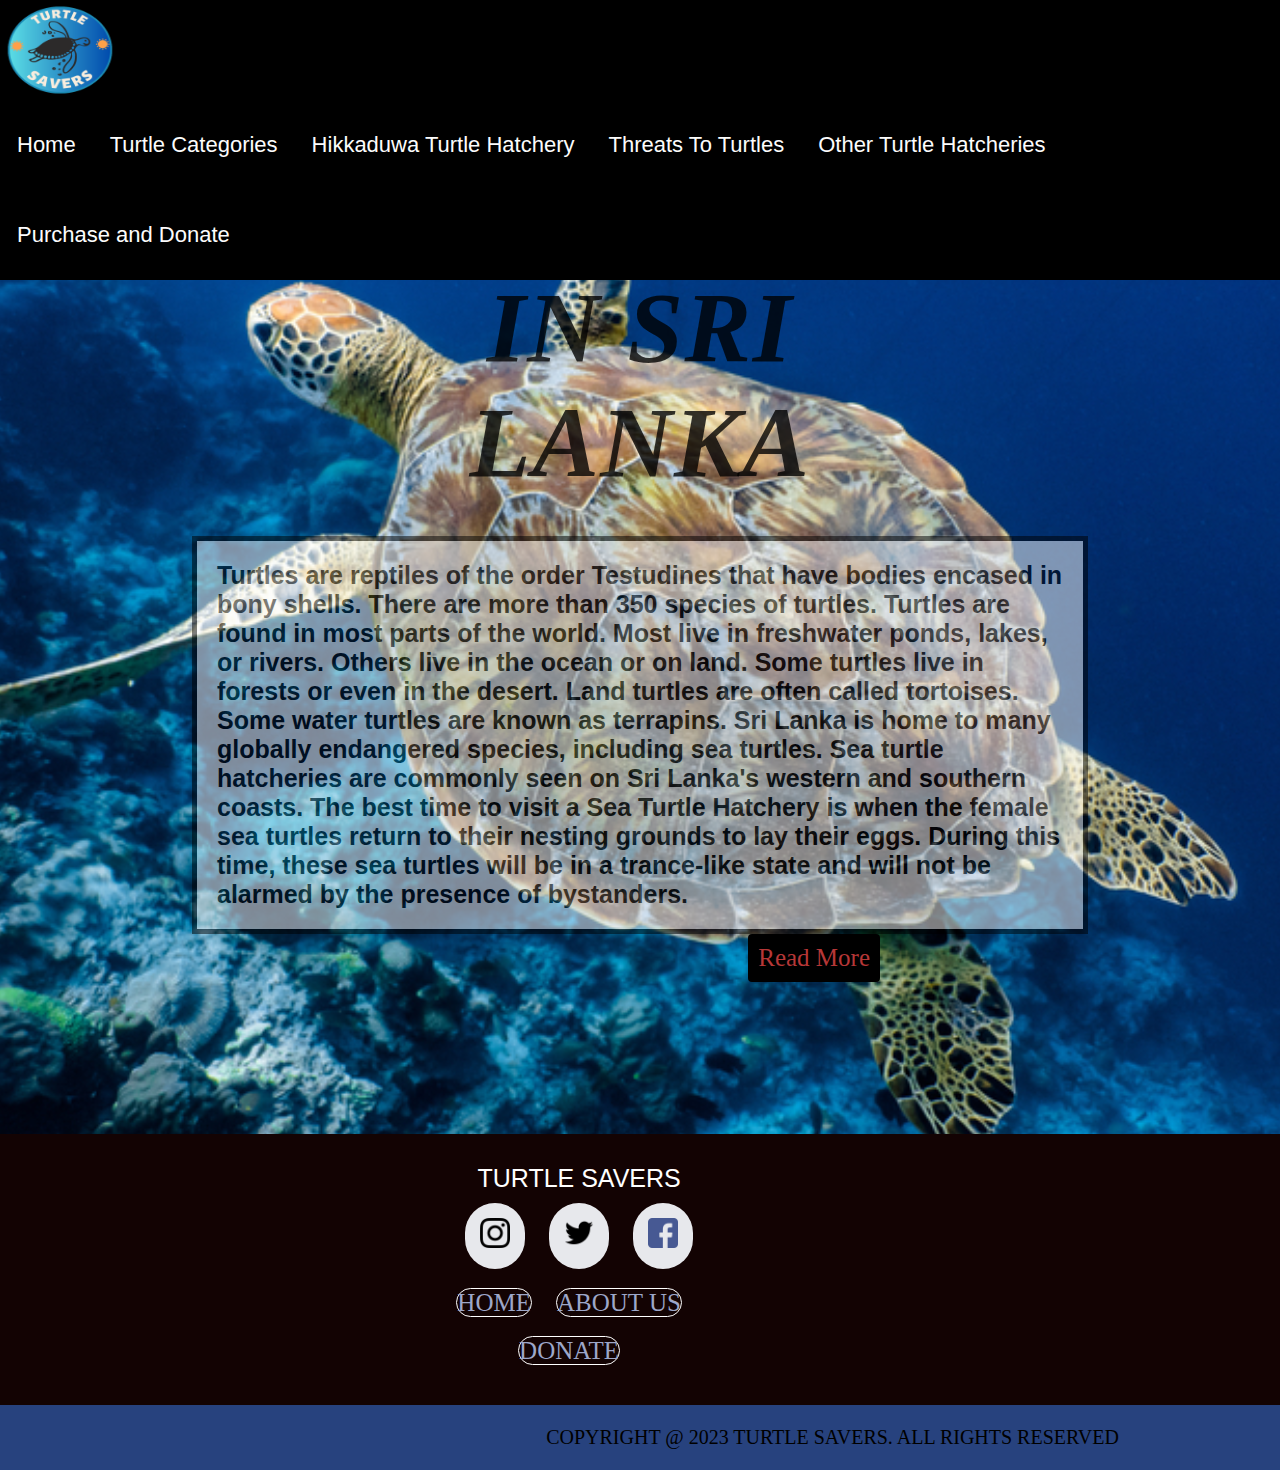
<file: index.html>
<!DOCTYPE html>
<html lang="en">
<head>
  <meta name="viewport" content="width=device-width, initial-scale=1.0">
  <meta charset="UTF-8">
  <title>index</title>
  <link rel="stylesheet" href="index.css">
</head>
<body>
  <header>
    <nav>
      <div class="logo"><img src="Images/logo.png" alt="Turtle_Hatchery"></div>
      <ul>
        <li><a href="index.html">Home</a></li>
        <li><a href="Turtle-Categories.html">Turtle Categories</a></li>
        <li><a href="Hikkaduwa-Turtle-Hatchery.html">Hikkaduwa Turtle Hatchery</a></li>
        <li><a href="Threats.html">Threats To Turtles</a></li>
        <li><a href="#">Other Turtle Hatcheries </a>
          <ul>
            <li><a href="Kosgoda.html">Kosgoda Turtle Hatchery</a></li>
            <li><a href="Benthota.html">Benthota Turtle Hatchery</a></li>
          </ul>
        </li>
        <li><a href="purchase-and-donate.html">Purchase and Donate</a></li>
      </ul>
    </nav>
  </header>
  
  <div class="title">
    <h1>TURTLE HATCHERIES IN SRI LANKA</h1>
  </div>
  
  <div class="Content">
    <p>Turtles are reptiles of the order Testudines that have bodies encased in bony shells. There are more than 350 species of turtles. Turtles are found in most parts of the world. Most live in freshwater ponds, lakes, or rivers. Others live in the ocean or on land. Some turtles live in forests or even in the desert. Land turtles are often called tortoises. Some water turtles are known as terrapins. Sri Lanka is home to many globally endangered species, including sea turtles. Sea turtle hatcheries are commonly seen on Sri Lanka's western and southern coasts. The best time to visit a Sea Turtle Hatchery is when the female sea turtles return to their nesting grounds to lay their eggs. During this time, these sea turtles will be in a trance-like state and will not be alarmed by the presence of bystanders.</p>
  </div>
  
  <div class="Read">
    <a href="home.html" class="read-more">Read More</a>
  </div>
  
  <footer>
    <div class="footer-content">Turtle Savers</div>
    <ul class="Icons">
      <li><a href="https://instagram.com/savers_turtle?igshid=ZGUzMzM3NWJiOQ=="><img src="Images/instagram.png" height="30" alt="instagram"></a></li>
      <li><a href="#"><img src="Images/twitter.png" height="30" alt="twitter"></a></li>
      <li><a href="#"><img src="Images/facebook.png" height="30" alt="facebook"></a></li>
    </ul>
    <ul class="menu">
      <li><a href="home.html">Home</a></li>
      <li><a href="Aboutus.html">About Us</a></li>
      <li><a href="purchase-and-donate.html">Donate</a></li>
    </ul>
    <div class="footer-copyright">
      <p>Copyright @ 2023 Turtle Savers. All Rights Reserved</p>
    </div>
  </footer> 
</body>
</html>
</file>
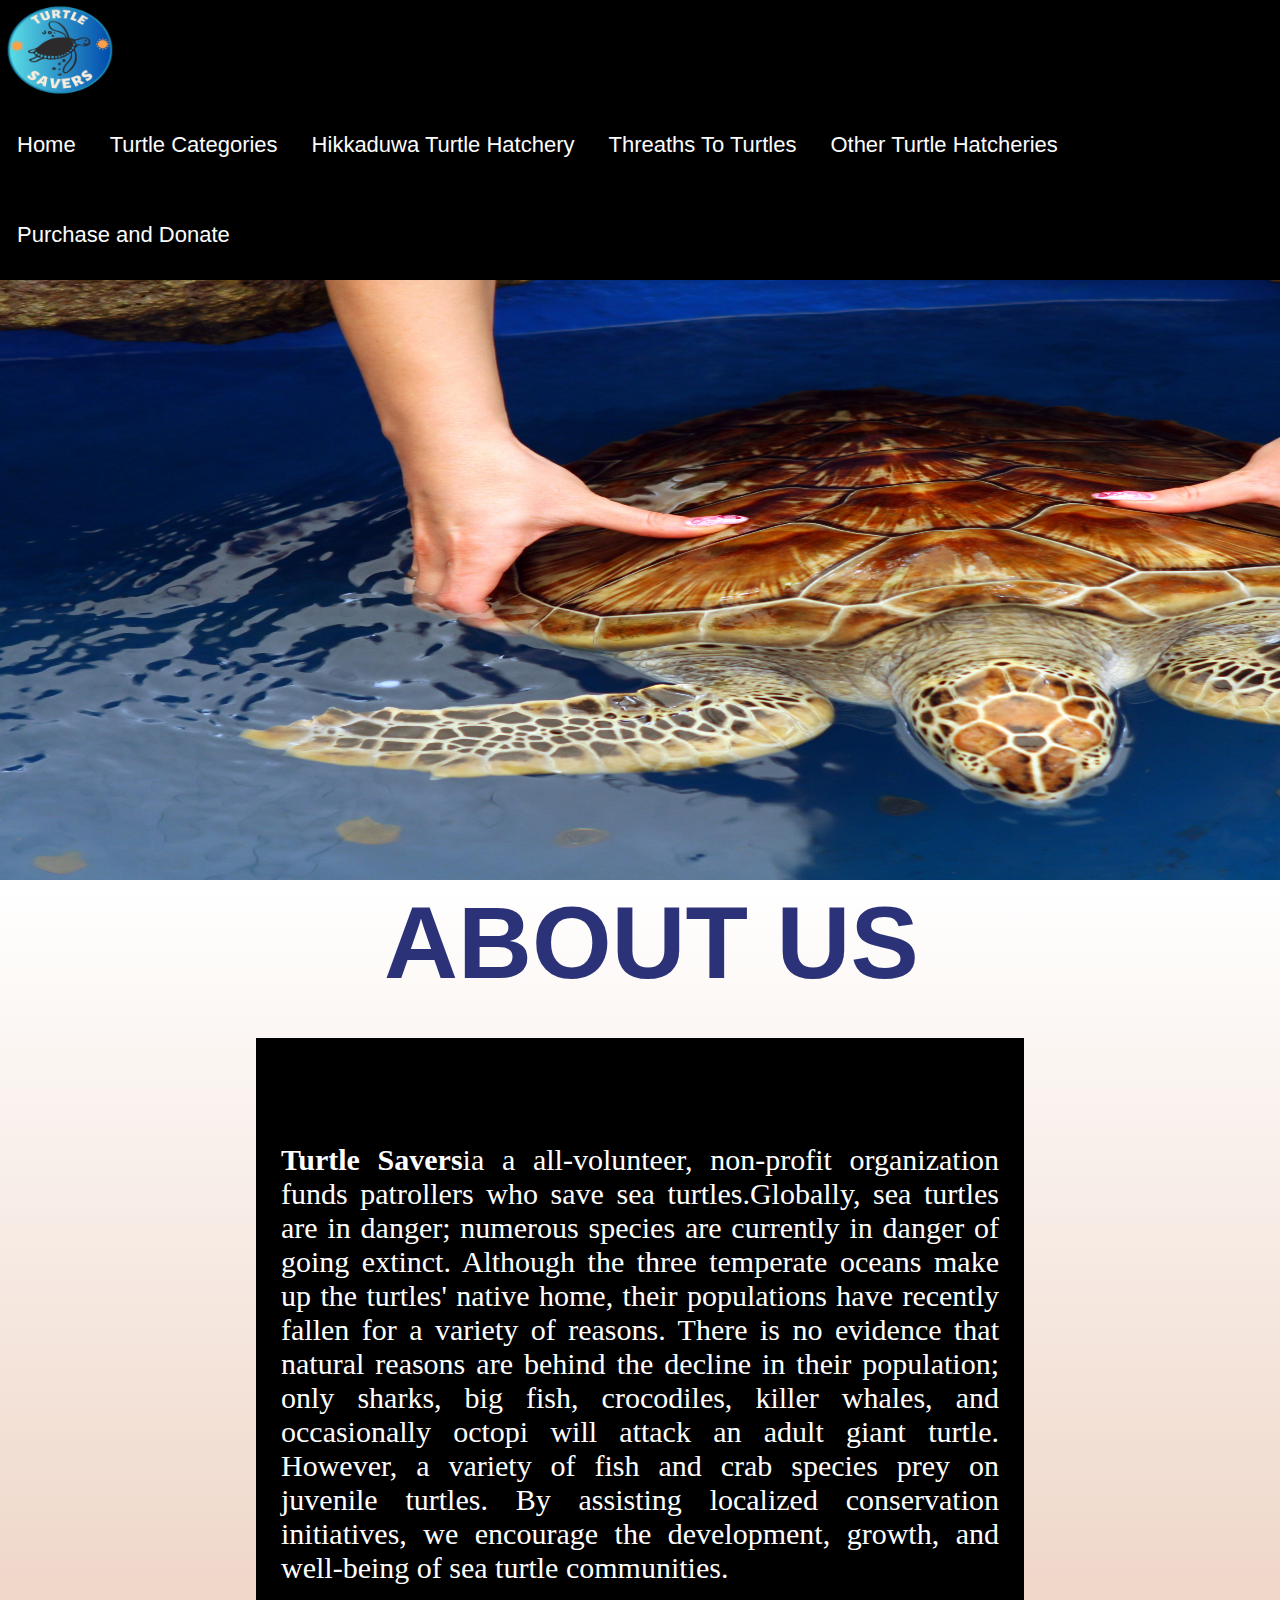
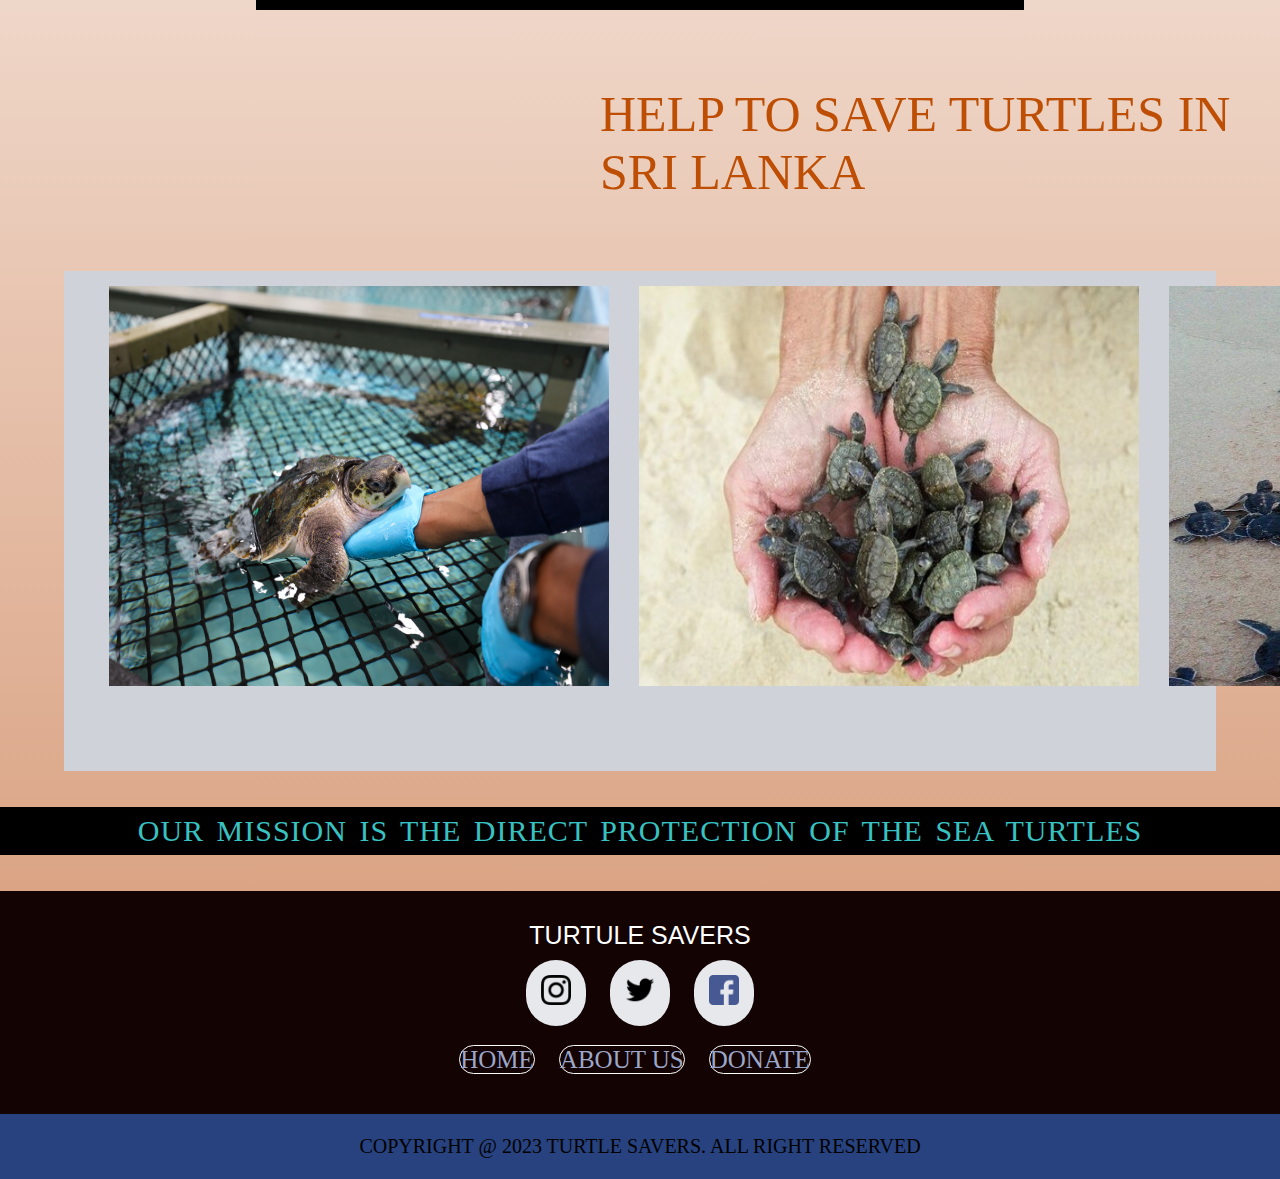
<file: Aboutus.html>
<!DOCTYPE html>
<html lang="en">
<head>
  <meta name="viewport" content="width=device-width, initial-scale=1.0">
  <meta charset="UTF-8">

  <title>About Us</title>
  <link rel="stylesheet" href="css/Aboutus.css">
</head>
<body>
  <header>   <!-- Navigation Bar -->
    <nav>
      <div class="logo"><img src="Images/logo.png" alt="Logo"></div>
    <uL>
      <li><a href="index.html">Home</a></li>
      <li><a href="Turtle-Categories.html">Turtle Categories</a></li>
      <li><a href="Hikkaduwa-Turtle-Hatchery.html">Hikkaduwa Turtle Hatchery</a></li>
      <li><a href="Threats.html">Threaths To Turtles</a></li>
      <li><a href="#">Other Turtle Hatcheries </a>
      <ul>
        <li><a href="Kosgoda.html">Kosgoda Turtle Hatchery</a></li>
        <li><a href="Benthota.html">Benthota Turtle Hatchery</a></li>
      </ul>
      <li><a href="purchase-and-donate.html">Purchase and Donate </a></li>
    
    </uL>
    </nav>   <!-- End of Navigation Bar -->
  </header>
                    
              

                <div class="bgimage">
                    <img src="Images/aboutus.jpg" width="1900" height="600" alt="Turtles">
                  </div>
                  <div class="Background">
                  <div class="Main_title">
                    <h1>ABOUT US</h1>
                  </div>
    <br><br><BR>

    <div class="Overview">
    <div CLASS="CONTENT">
        <P><b>Turtle Savers</b>ia a all-volunteer, non-profit organization funds patrollers who save sea turtles.Globally, sea turtles are in danger; numerous species are currently in danger of going extinct. 
            Although the three temperate oceans make up the turtles' native home, their populations have recently fallen for a variety of reasons. 
            There is no evidence that natural reasons are behind the decline in their population; only sharks, big fish, crocodiles, killer whales, 
            and occasionally octopi will attack an adult giant turtle. However, a variety of fish and crab species prey on juvenile turtles. By assisting
             localized conservation initiatives, we encourage the development, growth, and well-being of sea turtle communities.


        </P>
    </div></div>
    <div class="TITLE">HELP TO SAVE TURTLES IN SRI LANKA</div>
    <div class="cover">
        <div class="box">
          <div class="Harms">
          <img src="Images/SAVE1.jpg" height="400" width="500" alt="Image1"></div>
          
            <br><br>
        </div>
          <div class="box">
            <div class="Harms">
            <img src="Images/SAVE2.jpg" height="400" width="500" alt="Image1"></div>
            
         </div><br><br>

            <div class="box">
              <div class="Harms">
              <img src="Images/SAVE3.jpg" height="400" width="500" alt="Save"></div>
              </div></div><br><br>  
              <div class="section-heading">OUR MISSION IS THE DIRECT PROTECTION OF THE SEA TURTLES</div><br><br>
              <footer>
                <div class="footer-content">
                  Turtule Savers
                </div>
                <ul class="Icons">
                  <li>
                    <a href="https://instagram.com/savers_turtle?igshid=ZGUzMzM3NWJiOQ=="><img src="Images/instagram.png" height="30" alt="instagram"></a>
                  </li>
                  <li>
                    <a href=""><img src="Images/twitter.png" height="30" alt="twitter"></a>
                  </li>
                  <li>
                    <a href=""><img src="Images/facebook.png" height="30" alt="facebook%20(1)"></a>
                  </li>
                </ul>
                <ul class="menu">
                  <li>
                    <a href="home.html">Home</a>
                  </li>
                  <li>
                    <a href="Aboutus.html">About Us</a>
                  </li>
                  <li>
                    <a href="purchase-and-donate.html">Donate</a>
                  </li>
                </ul>
                <div class="footer-copyright">
                  <p>Copyright @ 2023 Turtle Savers. All Right Reserved</p>
                </div>
              </footer>
                  </div>  </body>
</html>
</file>
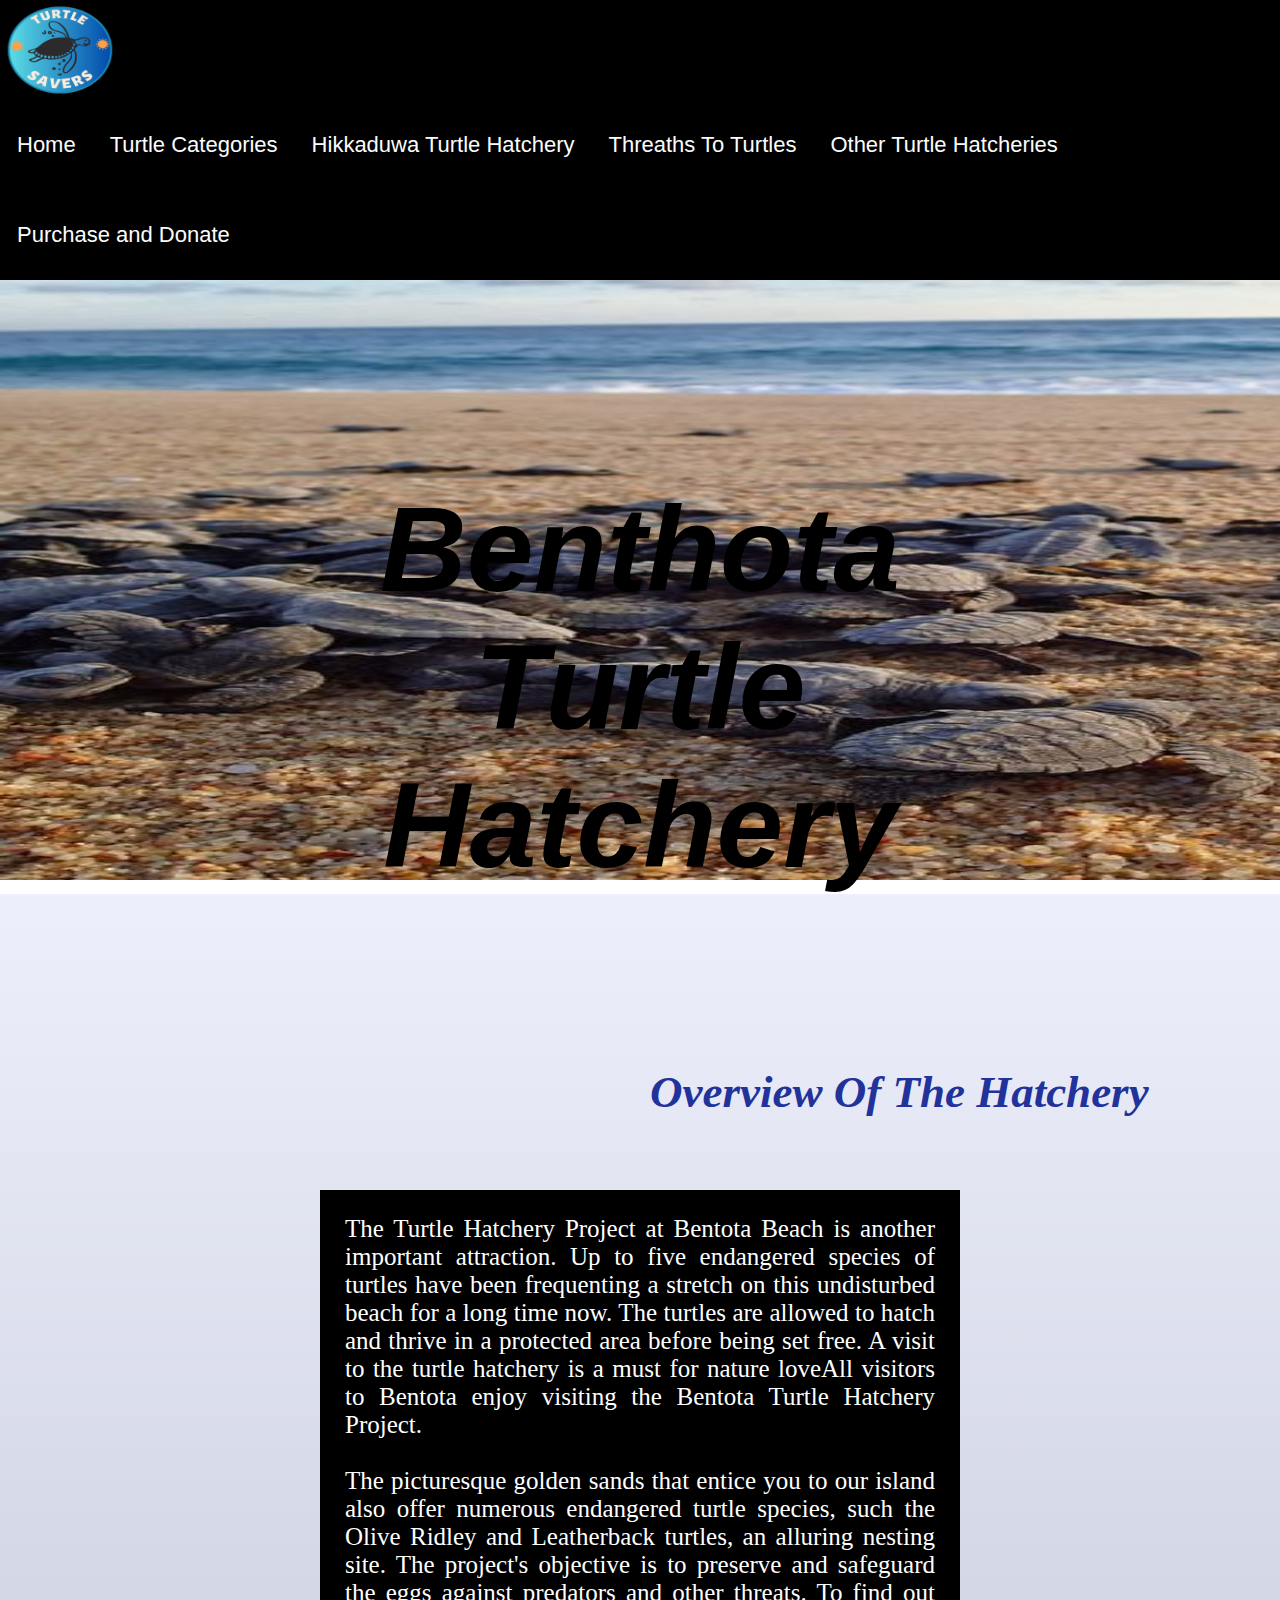
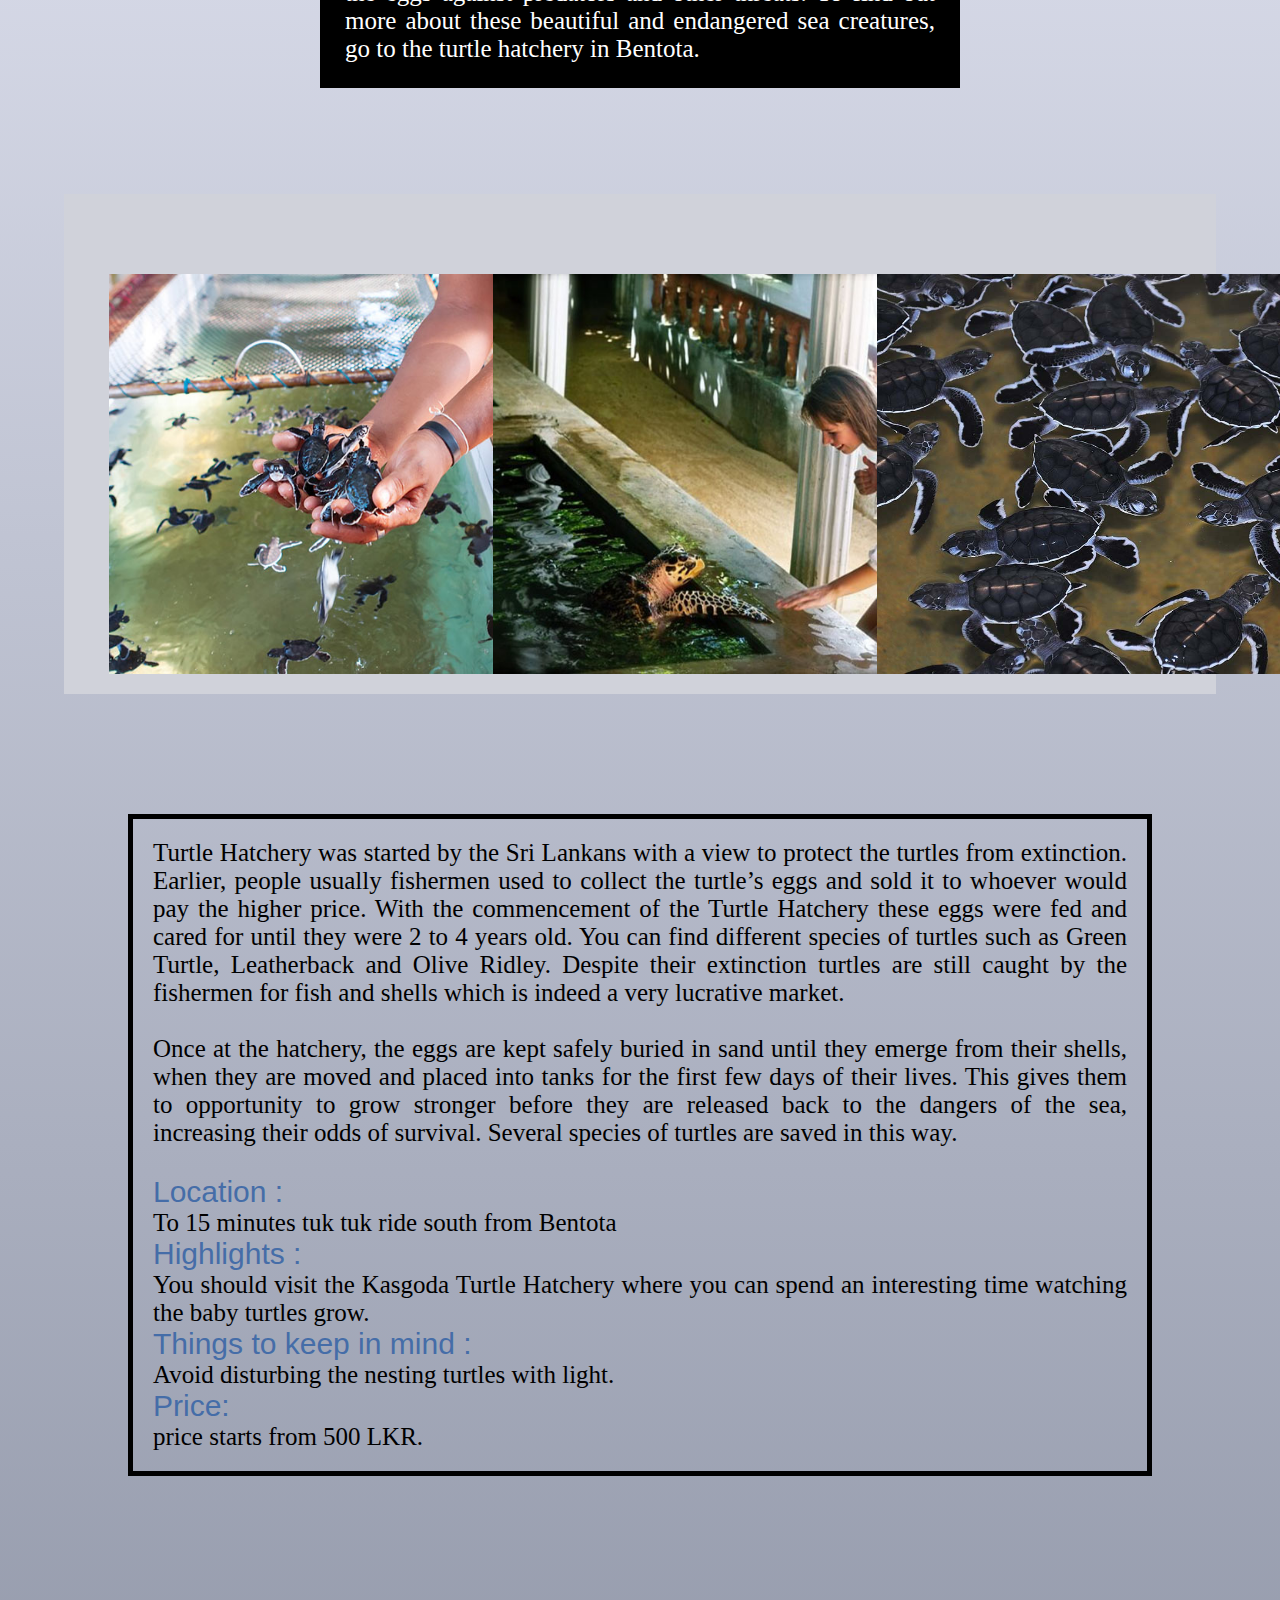
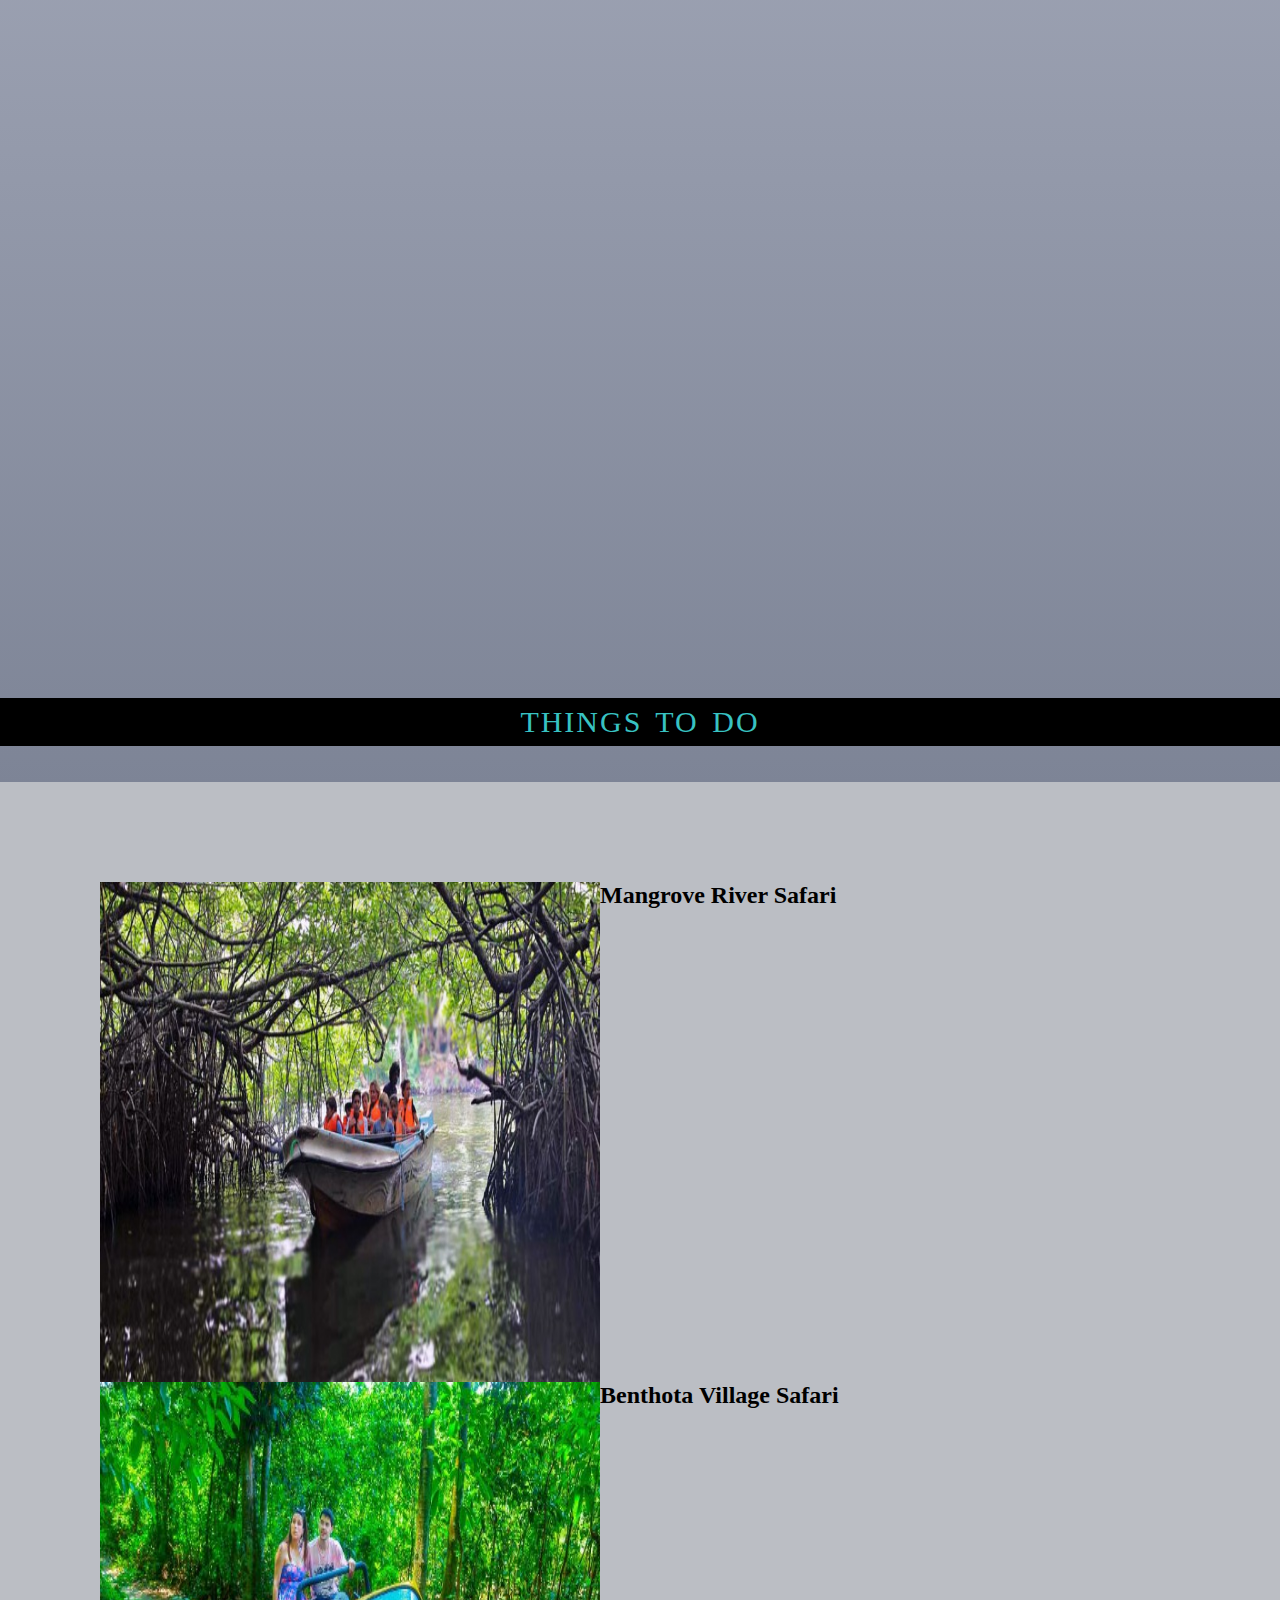
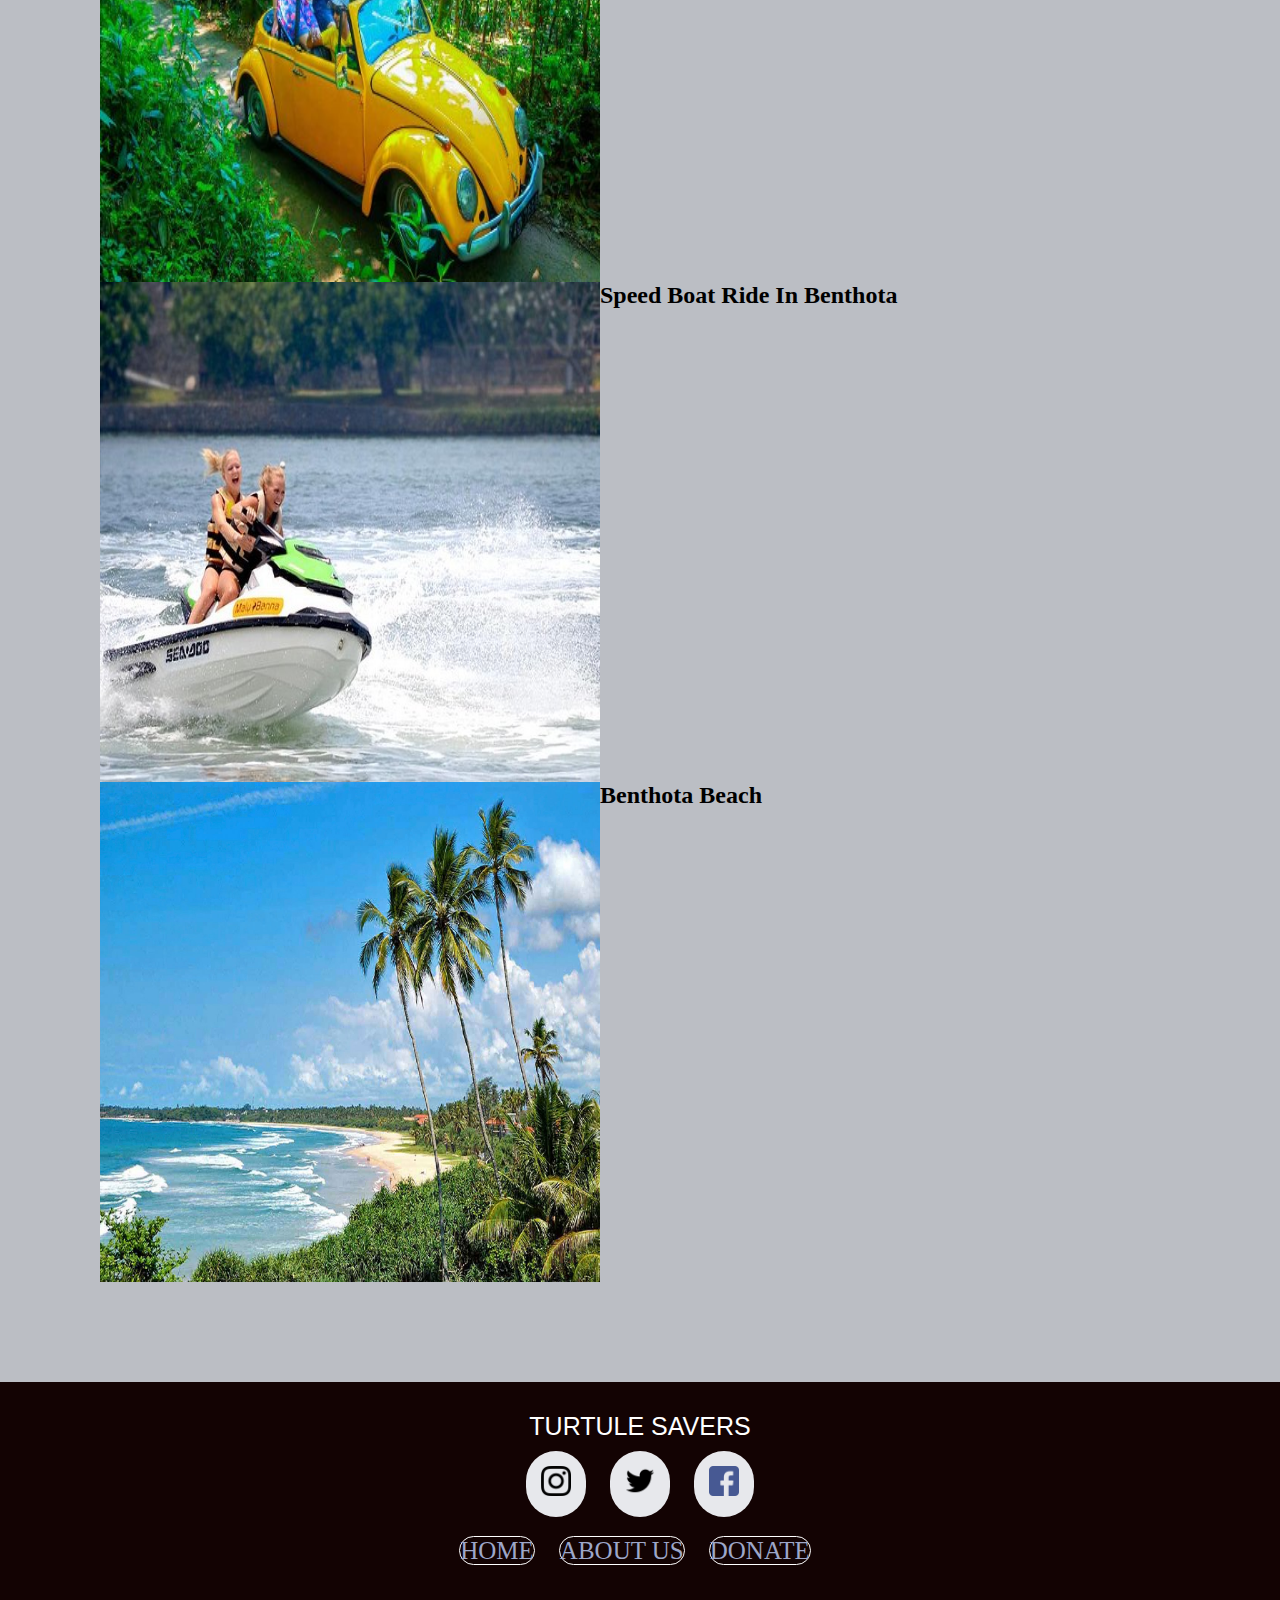
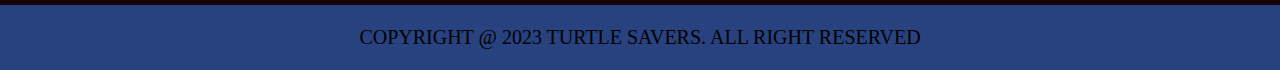
<file: Benthota.html>
<!DOCTYPE html>
<html lang="en">
<head>
  <meta name="viewport" content="width=device-width, initial-scale=1.0">
  <meta charset="UTF-8">

  <title>Benthota Turtle Hatchery</title>
  <link rel="stylesheet" href="css/Benthota.css">
</head>
<body>
  <header>   <!-- Navigation Bar -->
    <nav>
      <div class="logo"><img src="Images/logo.png" alt="Logo"></div>
    <uL>
      <li><a href="index.html">Home</a></li>
      <li><a href="Turtle-Categories.html">Turtle Categories</a></li>
      <li><a href="Hikkaduwa-Turtle-Hatchery.html">Hikkaduwa Turtle Hatchery</a></li>
      <li><a href="Threats.html">Threaths To Turtles</a></li>
      <li><a href="#">Other Turtle Hatcheries </a>
      <ul>
        <li><a href="Kosgoda.html">Kosgoda Turtle Hatchery</a></li>
        <li><a href="Benthota.html">Benthota Turtle Hatchery</a></li>
      </ul>
      <li><a href="purchase-and-donate.html">Purchase and Donate </a></li>
    
    </uL>
    </nav>   <!-- End of Navigation Bar -->
  </header>
              

                <div class="bgimage">
                    <img src="Images/bentota.bg.jpg" width="1900" height="600" alt="Benthota Turtle Hatchery">
                  </div>
                  
                  <div class="Main_title">
                    <h1><I>Benthota Turtle Hatchery</I></h1>
                  </div>
                  <div class="Background">
                  <br><br>
                  <br><br>
                  <div class="sub-title"><h2>Overview Of The Hatchery</h2></div><br><br>
                     <br><br>
                     <div class="overview">
                     
                        <div class="content">   <!-- Overview -->
                            <p>The Turtle Hatchery Project at Bentota Beach is another important attraction.
                                 Up to five endangered species of turtles have been frequenting a stretch on this
                                  undisturbed beach for a long time now. The turtles are allowed to hatch and thrive in a
                                   protected area before being set free. A visit to the turtle hatchery is a must for nature loveAll visitors 
                                   to Bentota enjoy visiting the Bentota Turtle Hatchery Project. <br><br>
                                The picturesque golden sands that entice you to our island also offer numerous endangered turtle 
                                species, such the Olive Ridley and Leatherback turtles, an alluring nesting site. The project's objective is 
                                to preserve and safeguard the eggs against predators and other threats. To find out more about these beautiful and 
                                endangered sea creatures, go to the turtle hatchery in Bentota.
                                </p>
                        </div>
                      </div><br><br>

                     <div class="cover">
                      <div class="box">
                        <div class="Turtles">
                        <img src="Images/benthota1.jpg" height="400" width="500" alt="Kosgoda"></div>
                        
                          <br><br>
                      </div>
                        <div class="box">
                          <div class="Turtles">
                          <img src="Images/benthota2.jpg" height="400" width="500" alt="Kosgoda"></div>
                          
                       </div><br><br>
          
                          <div class="box">
                            <div class="Turtles">
                            <img src="Images/benthota3.jpg" height="400" width="500" alt="Kosgoda"></div>
                            </div></div><br><br>  
                      
                        <div class="section-heading">More about Benthota</div><br><br>
                        
                        <div class="content-2">
                            <p>Turtle Hatchery was started by the Sri Lankans with a view to protect the turtles from extinction. 
                                Earlier, people usually fishermen used to collect the turtle’s eggs and sold it to whoever would pay the higher price.
                                 With the commencement of the Turtle Hatchery these eggs were fed and cared for until they were 2 to 4 years old.
                                  You can find different species of turtles such as Green Turtle, Leatherback and Olive Ridley. Despite their extinction 
                                  turtles are still caught by the fishermen for fish and shells which is indeed a very lucrative market.<br><br>
                                  Once at the hatchery, the eggs are kept safely buried in sand until they emerge from their shells, 
                                  when they are moved and placed into tanks for the first few days of their lives. This gives them to 
                                  opportunity to grow stronger before they are released back to the dangers of the sea, increasing their odds of survival. 
                                  Several species of turtles are saved in this way.
                    
                    
                    
                    <br><br>
                    
                               <DIV class="Facts">Location : </DIV>To 15 minutes tuk tuk ride south from Bentota
                                
                               <DIV class="Facts">Highlights : </DIV> You should visit the Kasgoda Turtle Hatchery where you can spend an interesting time watching the baby turtles grow.
                                
                               <DIV class="Facts">Things to keep in mind : </DIV> Avoid disturbing the nesting turtles with light.
                                
                               <DIV class="Facts"> Price: </DIV>  price starts from 500 LKR.
                    
                    
                            </div>
                            <br><br>
                            
                            
                            
                        
                          <iframe class="googlemap" src="https://www.google.com/maps/embed?pb=!1m14!1m8!1m3!1d15859.88799289344!2d80.
                          0054525!3d6.39761!3m2!1i1024!2i768!4f13.1!3m3!1m2!1s0x3ae22eab0662a311%3A0x3f76eca26e608182!2sSea%20Turtle%20Project
                          !5e0!3m2!1sen!2slk!4v1685498300118!5m2!1sen!2slk" width="800" height="650" style="border:0;" allowfullscreen="" loading="lazy"
                           referrerpolicy="no-referrer-when-downgrade"></iframe>
                             <br><br>
                             <div class="section-heading2">Things To DO</div><br><br>
                             <div class="Things-todo">
                    
                                <img src="Images/Mongrove.jpg" alt="Mangrove River Safari" height="500" width="500">
                                <h2>Mangrove River Safari
                                </h2>
                    
                                <img src="Images/bentota-village.jpg" alt="Benthota Village Safari" height="500" width="500">
                                <h2>Benthota Village Safari
                                </h2>
                    
                                <img src="Images/speed-boatride.jpg" alt="Speed Boat Ride In Benthota" height="500" width="500">
                                <h2>Speed Boat Ride In Benthota
                                </h2>
                                    <img src="Images/bentota-beach.jpg" alt="Benthota Beach" height="500" width="500">
                                    <h2>Benthota Beach
                                    </h2>
                            </div>
                            <footer>   <!-- Footer -->
                              <div class="footer-content">
                                Turtule Savers
                              </div>
                              <ul class="Icons">
                                <li>
                                  <a href="https://instagram.com/savers_turtle?igshid=ZGUzMzM3NWJiOQ=="><img src="Images/instagram.png" height="30" alt="instagram"></a>
                                </li>
                                <li>
                                  <a href=""><img src="Images/twitter.png" height="30" alt="twitter"></a>
                                </li>
                                <li>
                                  <a href=""><img src="Images/facebook.png" height="30" alt="facebook%20(1)"></a>
                                </li>
                              </ul>
                              <ul class="menu">
                                <li>
                                  <a href="home.html">Home</a>
                                </li>
                                <li>
                                  <a href="Aboutus.html">About Us</a>
                                </li>
                                <li>
                                  <a href="purchase-and-donate.html">Donate</a>
                                </li>
                              </ul>
                              <div class="footer-copyright">
                                <p>Copyright @ 2023 Turtle Savers. All Right Reserved</p>
                              </div>      <!-- References -->
                              <!-- www.taruvillas.com. (2020). Bentota Turtle Hatchery | Bentota Attractions | Taru Villas Travel Guide. [online] Available at:
                                 https://www.taruvillas.com/destination-guide/bentota/attractions/bentota-turtle-hatchery/. -->  

                               <!-- Anon, (n.d.). Bentota Turtle Hatchery – Villa Jayan Lanka – Private Own Beach Villa in Sri Lanka. [online] Available at: 
                                https://villajayanlanka.com/2023/01/18/bentota-turtle-hatchery/. -->  

                                <!-- www.lovesrilanka.org. (2020). Turtle Hatchery | Attractions in Bentota | Love Sri Lanka. [online] Available at: 
                                  https://www.lovesrilanka.org/turtle-hatchery/.-->

                            </footer>   <!-- End of footer -->
                  </div></body>
                           </html>
</file>
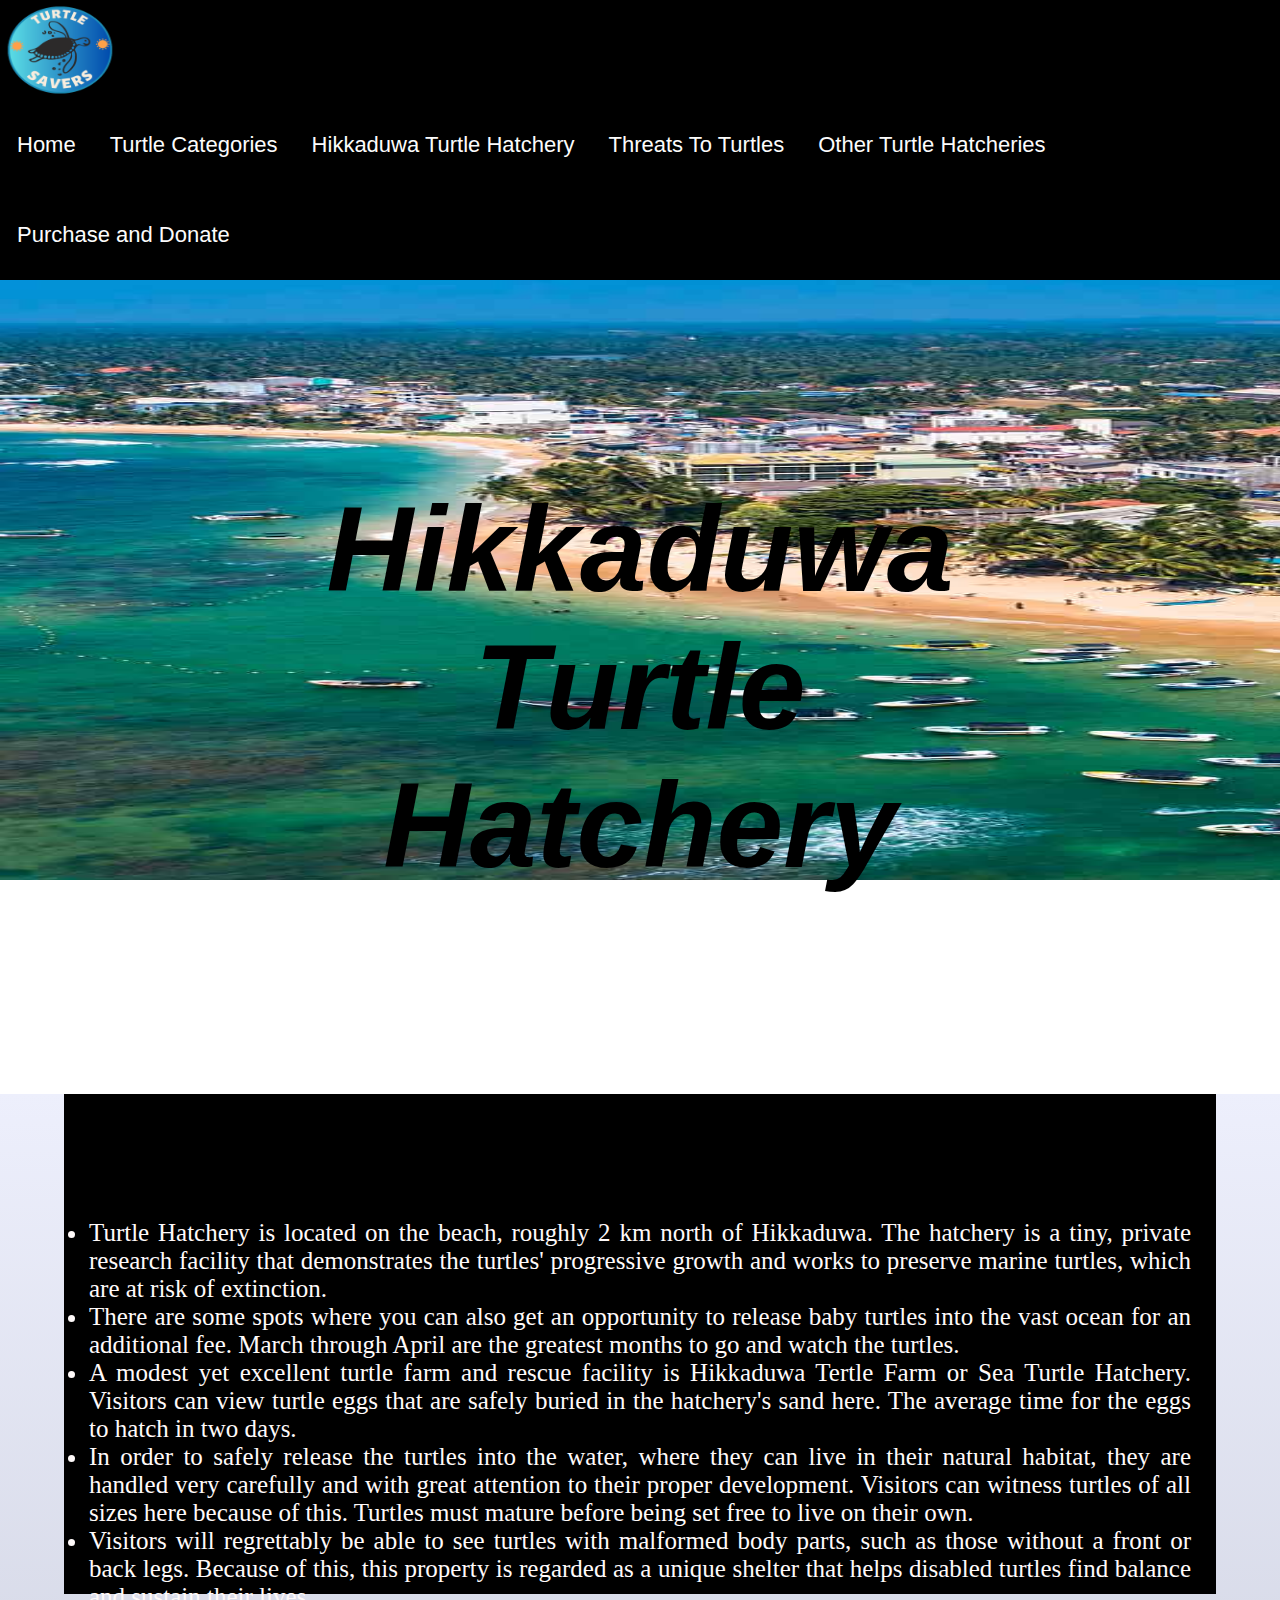
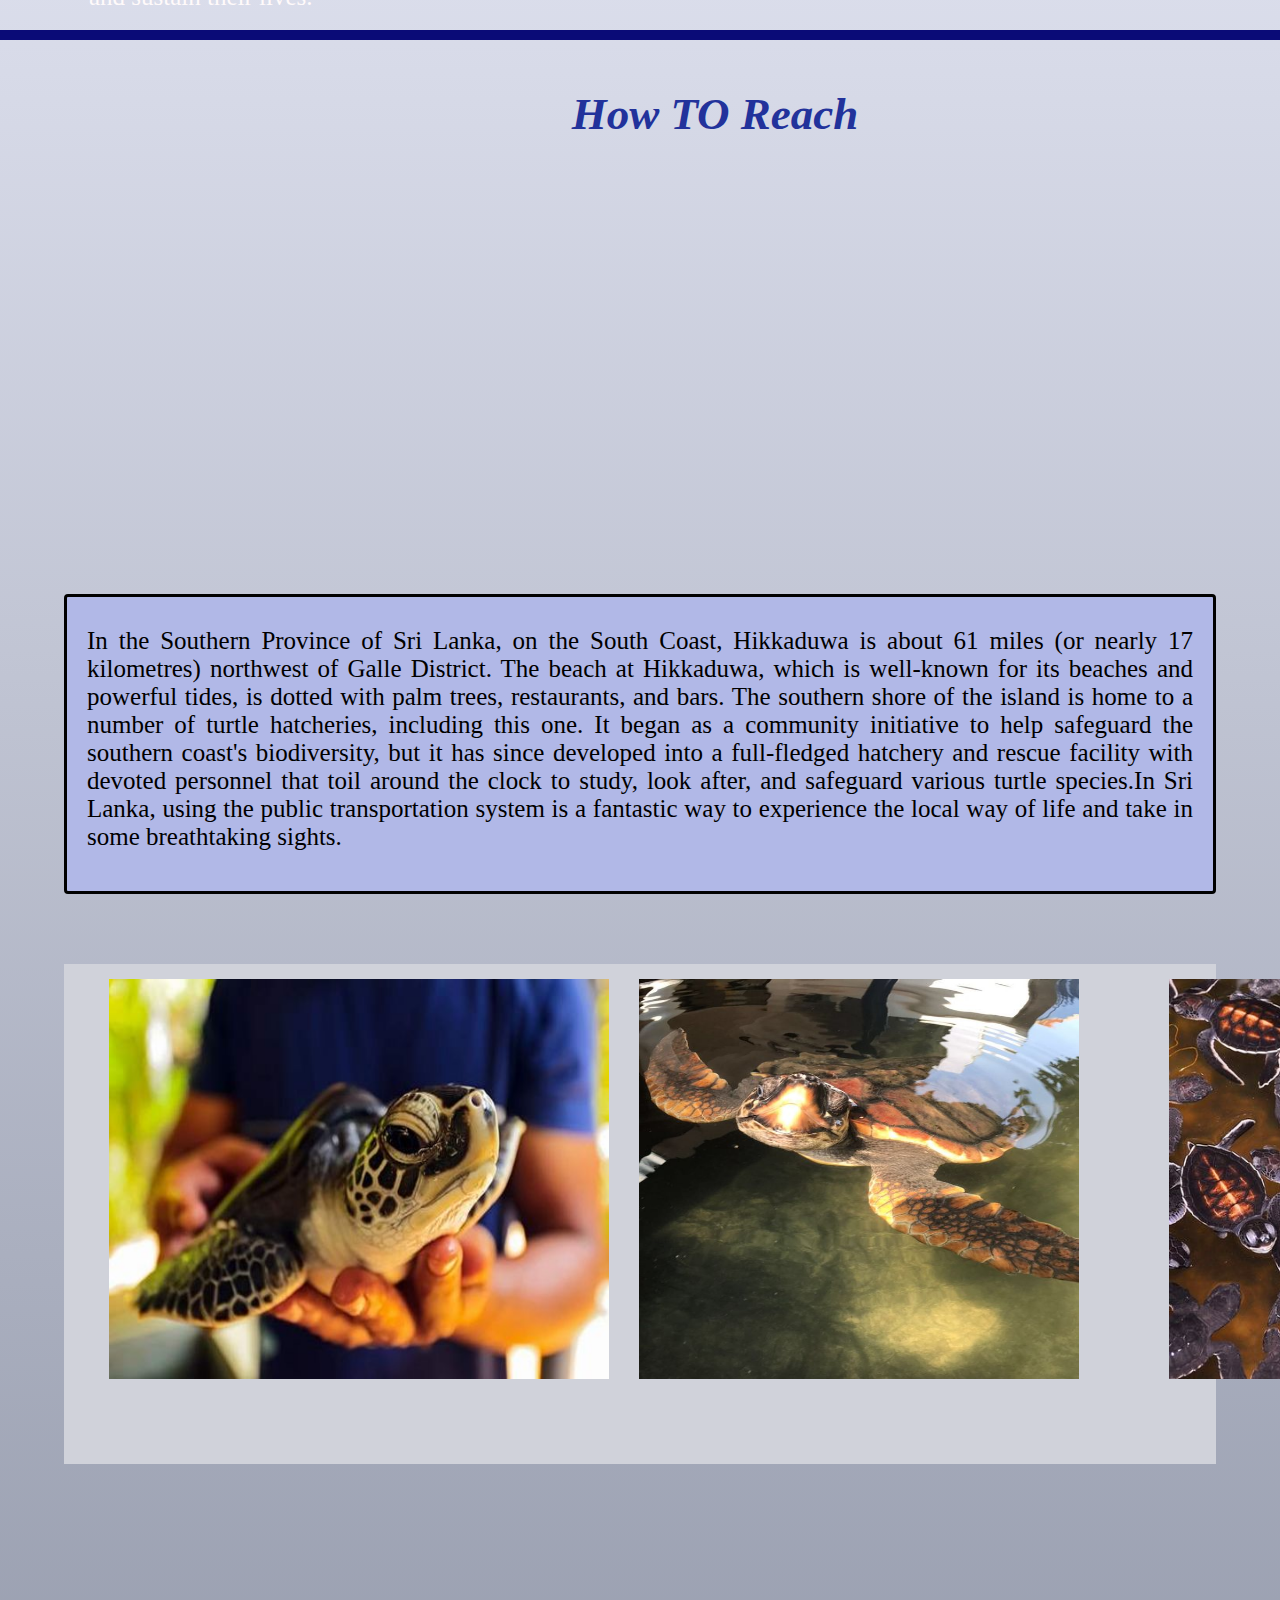
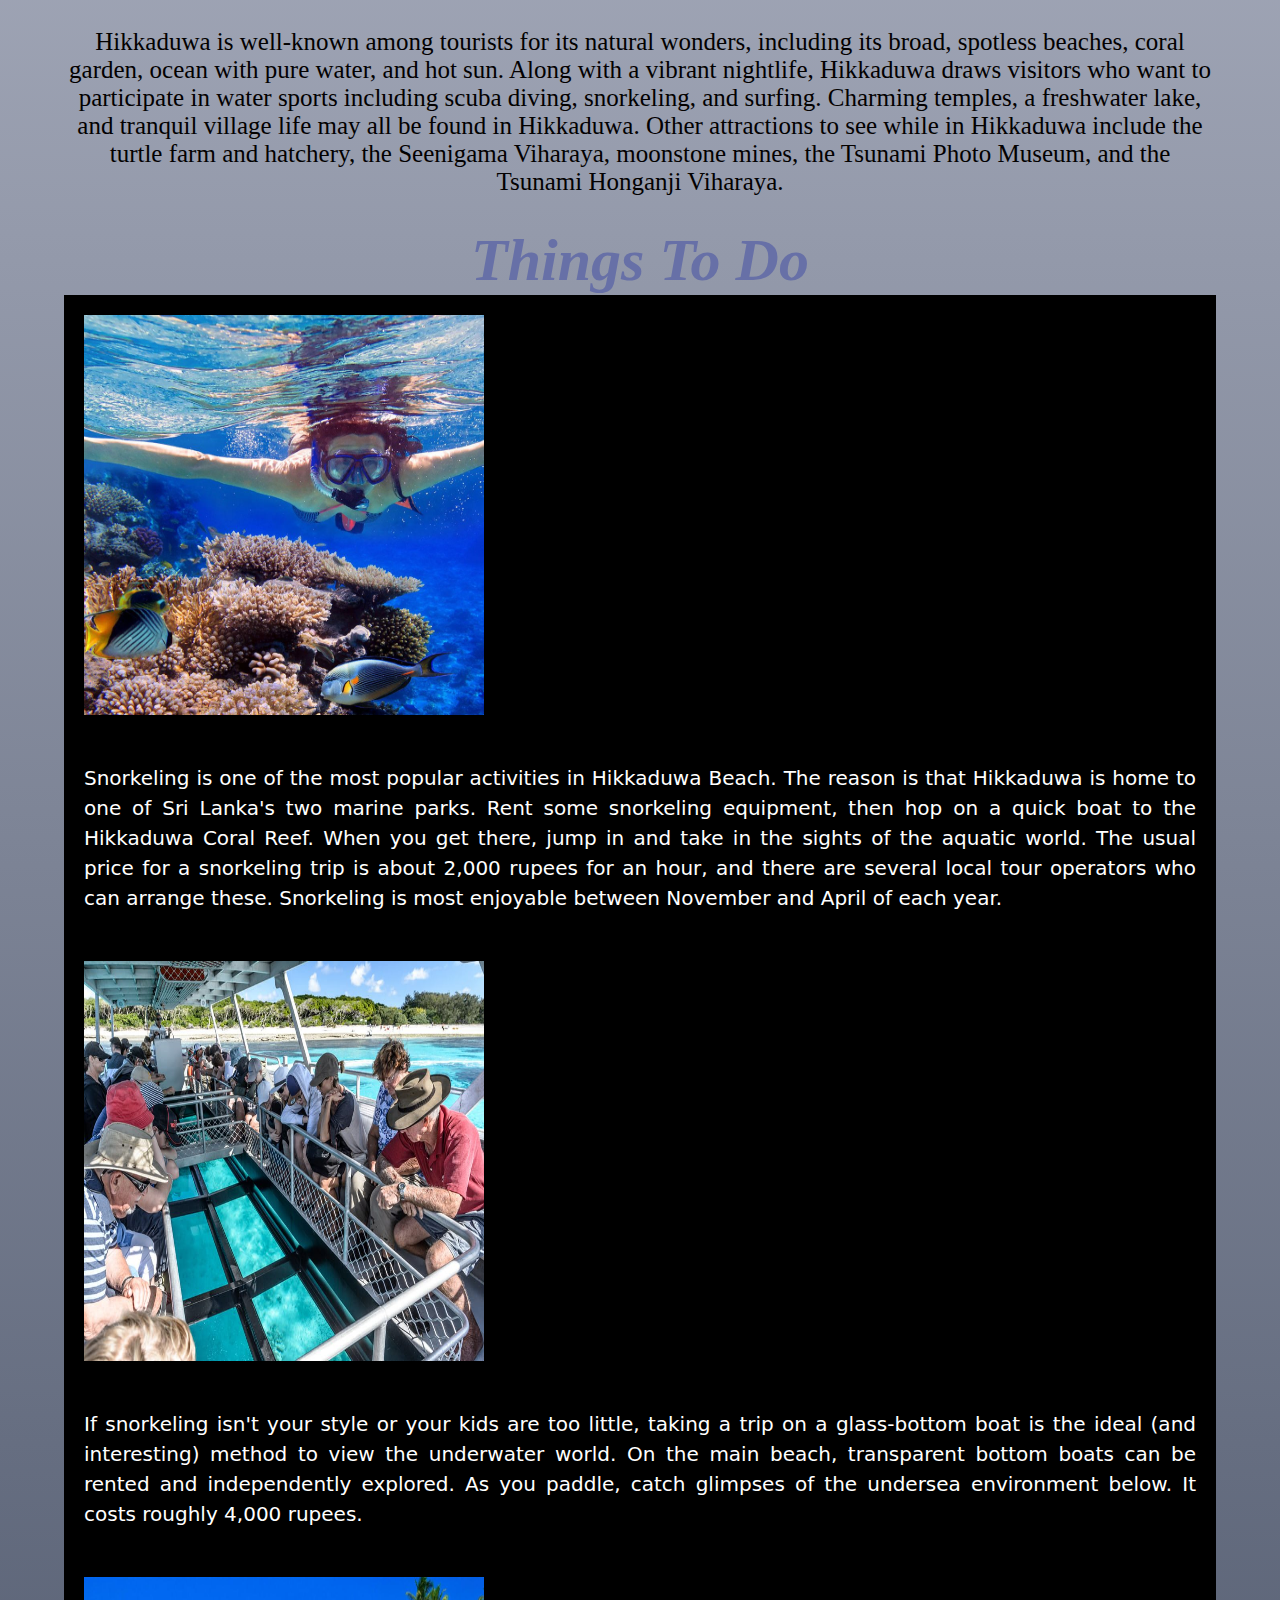
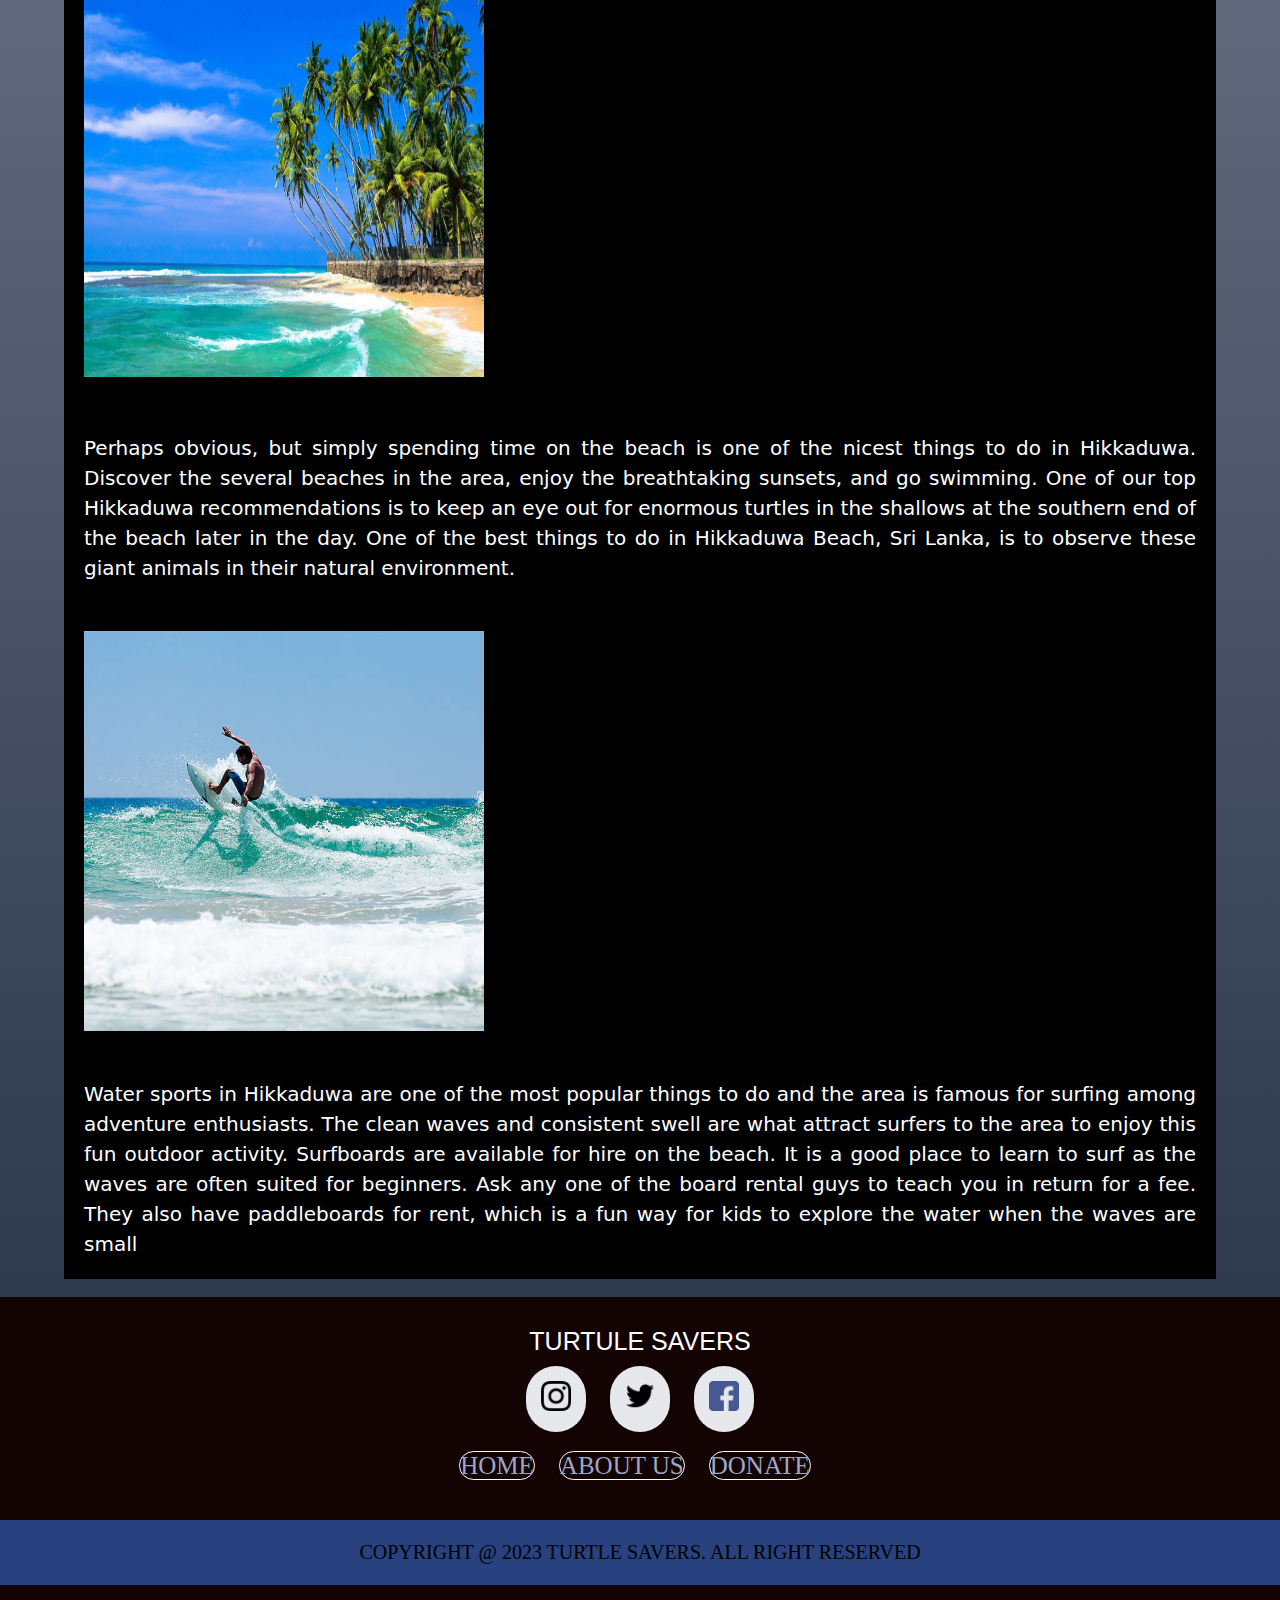
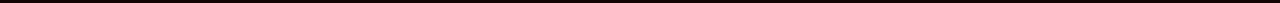
<file: Hikkaduwa-Turtle-Hatchery.html>
<!DOCTYPE html>
<html lang="en">
<head>
	<meta name="viewport" content="width=device-width, initial-scale=1.0">
	<meta charset="UTF-8">

  <title>Index</title>
  <link rel="stylesheet" href="css/Hikkaduwa.css">
</head>
<body>
  <header>
	   <!-- Navigation Bar -->
    <nav>
		<div class="logo"><img src="Images/logo.png" alt="Turtle_Hatchery"></div>
		<ul>
		  <li><a href="index.html">Home</a></li>
		  <li><a href="Turtle-Categories.html">Turtle Categories</a></li>
		  <li><a href="Hikkaduwa-Turtle-Hatchery.html">Hikkaduwa Turtle Hatchery</a></li>
		  <li><a href="Threats.html">Threats To Turtles</a></li>
		  <li><a href="#">Other Turtle Hatcheries </a>
			<ul>
			  <li><a href="Kosgoda.html">Kosgoda Turtle Hatchery</a></li>
			  <li><a href="Benthota.html">Benthota Turtle Hatchery</a></li>
			</ul>
		  </li>
		  <li><a href="purchase-and-donate.html">Purchase and Donate</a></li>
		</ul>
	  </nav>
	     <!-- End of Navigation Bar -->
  </header> 
            
				<div class="bgimage">
                    <img src="Images/Hikkaduwa.bg.jpg" width="1900" height="600" alt="Hikkaduwa">
                  </div>
                  
                  <div class="Main_title">
                    <h1><i>Hikkaduwa Turtle Hatchery</i></h1>
                  </div>
                               
				  <div class="Background">
					<div class="overview">
						
							   <div class="Facts">
								<ul>
									<li>Turtle Hatchery is located on the beach, roughly 2 km north of Hikkaduwa. The hatchery is a tiny, private 
										research facility that demonstrates the turtles' progressive growth and works to preserve marine turtles, which are at risk of extinction.</li>
										
										<li>There are some spots where you can also get an opportunity to release baby turtles into the vast ocean for an additional fee. 
											March through April are the greatest months to go and watch the turtles.</li>
											
										<li>A modest yet excellent turtle farm and rescue facility is Hikkaduwa Tertle Farm or Sea Turtle Hatchery. Visitors can view turtle eggs
											 that are safely buried in the hatchery's sand here. The average time for the eggs to hatch in two days. </li>
											 
										<li>In order to safely release the turtles into the water, where they can live in their natural habitat, they are handled very carefully and 
											with great attention to their proper development. Visitors can witness turtles of all sizes here because of this. Turtles must mature before being 
											set free to live on their own.</li>
											
										<li>Visitors will regrettably be able to see turtles with malformed body parts, such as those without a front or back legs. Because of this,
											 this property is regarded as a unique shelter that helps disabled turtles find balance and sustain their lives.</li>
								</ul>
								
							   </div></div>
							   <br><br>
							   <hr>
							   <br>
							   
							   <div class="location">
								<h2>How TO Reach</h2></div>
							   
							   
								<iframe  class="googlemap" src="https://www.google.com/maps/embed?pb=!1m18!1m12!1m3!1d3966.751617847657!2d80.
								08826271476882!3d6.164009295537319!2m3!1f0!2f0!3f0!3m2!1i1024!2i768!4f13.1!3m3!1m2!1s0x3ae182a9ecb0c635%3A0xbd
								3561821dfbe76b!2sSea%20Turtle%20Hatchery%20%26%20Rescue%20Center!5e0!3m2!1sen!2slk!4v1685480756974!5m2!1sen!2slk"
								 width="600" height="450" style="border:0;" allowfullscreen="" loading="lazy" referrerpolicy="no-referrer-when-downgrade"></iframe>
							
                                   <div class="location-content">
									<p>In the Southern Province of Sri Lanka, on the South Coast, 
										Hikkaduwa is about 61 miles (or nearly 17 kilometres) northwest of Galle District. 
										The beach at Hikkaduwa, which is well-known for its beaches and powerful tides, is dotted with palm trees, restaurants, and bars.
										The southern shore of the island is home to a number of turtle hatcheries, including this one. It began as a community initiative to help safeguard 
										the southern coast's biodiversity, but it has since developed into a full-fledged hatchery and rescue facility with devoted personnel that toil around 
										the clock to study, look after, and safeguard various turtle species.In 
										Sri Lanka, using the public transportation system is a fantastic way to experience the local way of life and take in some breathtaking sights. </p></div>
								   
								   <div class="cover">
									<div class="box">
										<div class="Turtles">
										<img src="Images/Hikkaduwa1.jpg" height="400" width="500" alt="Image1"></div>
										
											<br><br>
									</div>
										<div class="box">
											<div class="Turtles">
											<img src="Images/hikkaduwa2.jpg" height="400" width="500" alt="Image2"></div>
											
									 </div><br><br>
			
											<div class="box">
												<div class="Turtles">
												<img src="Images/Hikkaduwa3.jpg" height="400" width="500" alt="Image3"></div>
												</div></div><br><br>
												<div class="section-heading">More  About  Hikkaduwa</div>
												
												<div class="content-2">
													Hikkaduwa is well-known among tourists for its natural wonders, including its broad, spotless beaches, coral garden,
													 ocean with pure water, and hot sun. Along with a vibrant nightlife, Hikkaduwa draws visitors who want to participate in
													  water sports including scuba diving, snorkeling, and surfing.
                                                        Charming temples, a freshwater lake, and tranquil village life may all be found in Hikkaduwa.
														 Other attractions to see while in Hikkaduwa include the turtle farm and hatchery, the Seenigama Viharaya, moonstone mines, the
														  Tsunami Photo Museum, and the Tsunami Honganji Viharaya.</div>

														  <div class=sub-title>
															<h2>Things To Do </h2>
														  


												</div>
												<div class="Things-todo">
												  
												<img src="Images/snorkeling.jpg" alt="snorkeling" height="400" width="400" >
								  
									   <!--Things To Do In Hikkaduwa--> 
				  <p>Snorkeling is one of the most popular activities in Hikkaduwa Beach. The reason is that Hikkaduwa is home to one of Sri Lanka's two marine parks.
				  
					  Rent some snorkeling equipment, then hop on a quick boat to the Hikkaduwa Coral Reef. When you get there, jump in and take in the sights of the aquatic world.
					  
					  
					  The usual price for a snorkeling trip is about 2,000 rupees for an hour, and there are several local tour operators who can arrange these. 
					  
					  Snorkeling is most enjoyable between November and April of each year.
					  </p>
				  
					  <img src="Images/glass-boatride.jpg" alt="Glass Boat Ride" height="400" width="400" >
												
				  <p>If snorkeling isn't your style or your kids are too little, taking a trip on a glass-bottom boat is the ideal (and interesting) method to view the underwater world.
				  
					  On the main beach, transparent bottom boats can be rented and independently explored.
					  
					  
					  As you paddle, catch glimpses of the undersea environment below.  It costs roughly 4,000 rupees.
					  
					  </p>
					  <p>
						<img src="Images/Hikkadywa%20beach.jpg" alt="Hikkaduwa Beach" height="400" width="400">
					</p>
					
												
					  <p>Perhaps obvious, but simply spending time on the beach is one of the nicest things to do in Hikkaduwa.
				  
						  Discover the several beaches in the area, enjoy the breathtaking sunsets, and go swimming.
						  
						  
						  One of our top Hikkaduwa recommendations is to keep an eye out for enormous turtles in the shallows at the southern end of the beach later in the day.
						  
						  One of the best things to do in Hikkaduwa Beach, Sri Lanka, is to observe these giant animals in their natural environment.
						  
						  </p>
				  
						  <img src="Images/surfing.jpg" alt="surfing" height="400" width="400">
												
						  <p>Water sports in Hikkaduwa are one of the most popular things to do and the area is famous for surfing among adventure enthusiasts.
						  
							  The clean waves and consistent swell are what attract surfers to the area to enjoy this fun outdoor activity.
							  
							  Surfboards are available for hire on the beach. It is a good place to learn to surf as the waves are often suited for beginners. Ask any one of the board rental guys to teach you in return for a fee.
							  
							  They also have paddleboards for rent, which is a fun way for kids to explore the water when the waves are small
							  </p></div><br>
							  <footer>   <!-- Footer -->
								<div class="footer-content">
								  Turtule Savers
								</div>
								<ul class="Icons">
								  <li>
									<a href="https://instagram.com/savers_turtle?igshid=ZGUzMzM3NWJiOQ=="><img src="Images/instagram.png" height="30" alt="instagram"></a>
								  </li>
								  <li>
									<a href=""><img src="Images/twitter.png" height="30" alt="twitter"></a>
								  </li>
								  <li>
									<a href=""><img src="Images/facebook.png" height="30" alt="facebook%20(1)"></a>
								  </li>
								</ul>
								<ul class="menu">
								  <li>
									<a href="home.html">Home</a>
								  </li>
								  <li>
									<a href="Aboutus.html">About Us</a>
								  </li>
								  <li>
									<a href="purchase-and-donate.html">Donate</a>
								  </li>
								</ul>
								<div class="footer-copyright">
								  <p>Copyright @ 2023 Turtle Savers. All Right Reserved</p>
								</div>
								<!--www.lovesrilanka.org. (2020). Sea Turtle Hatchery and Rescue Centre | Attractions in Hikkaduwa | Love Sri Lanka. [online] Available at: 
									https://www.lovesrilanka.org/sea-turtle-hatchery-and-rescue-centre/.-->

									<!--www.harithavillas.com. (n.d.). Hikkaduwa Turtle Sanctuary | Haritha Villas & Spa. [online] Available at:
										 https://www.harithavillas.com/experiences/sea-turtle-hatchery/.‌-->

										 <!--Amit (n.d.). Turtle Hatchery in Hikkaduwa, Sri-lanka | Day Tripe with Sunleisureworld. [online] 
										 https://www.sunleisureworld.com/. Available at: https://www.sunleisureworld.com/destination/sri-lanka/hikkaduwa/tour/top-attractions/717/turtle-hatchery.‌-->

‌                                  <!--destinationlesstravel, A. (2021). 17 FUN Things to do in Hikkaduwa, Sri Lanka. [online] Destinationless Travel. Available at:
	                                      https://destinationlesstravel.com/things-to-do-in-hikkaduwa-sri-lanka/.‌-->

										  <!--Rodda, R. (2020). Discover the best things to do in Hikkaduwa. [online] Adventure and Sunshine. Available at:
											 https://www.adventureandsunshine.com/things-to-do-in-hikkaduwa/ [Accessed 31 May 2023].‌-->

							  </footer>   <!--End Of Footer-->
				  
				  
												
				
							  
				  </div>	</body>
</html>
</file>
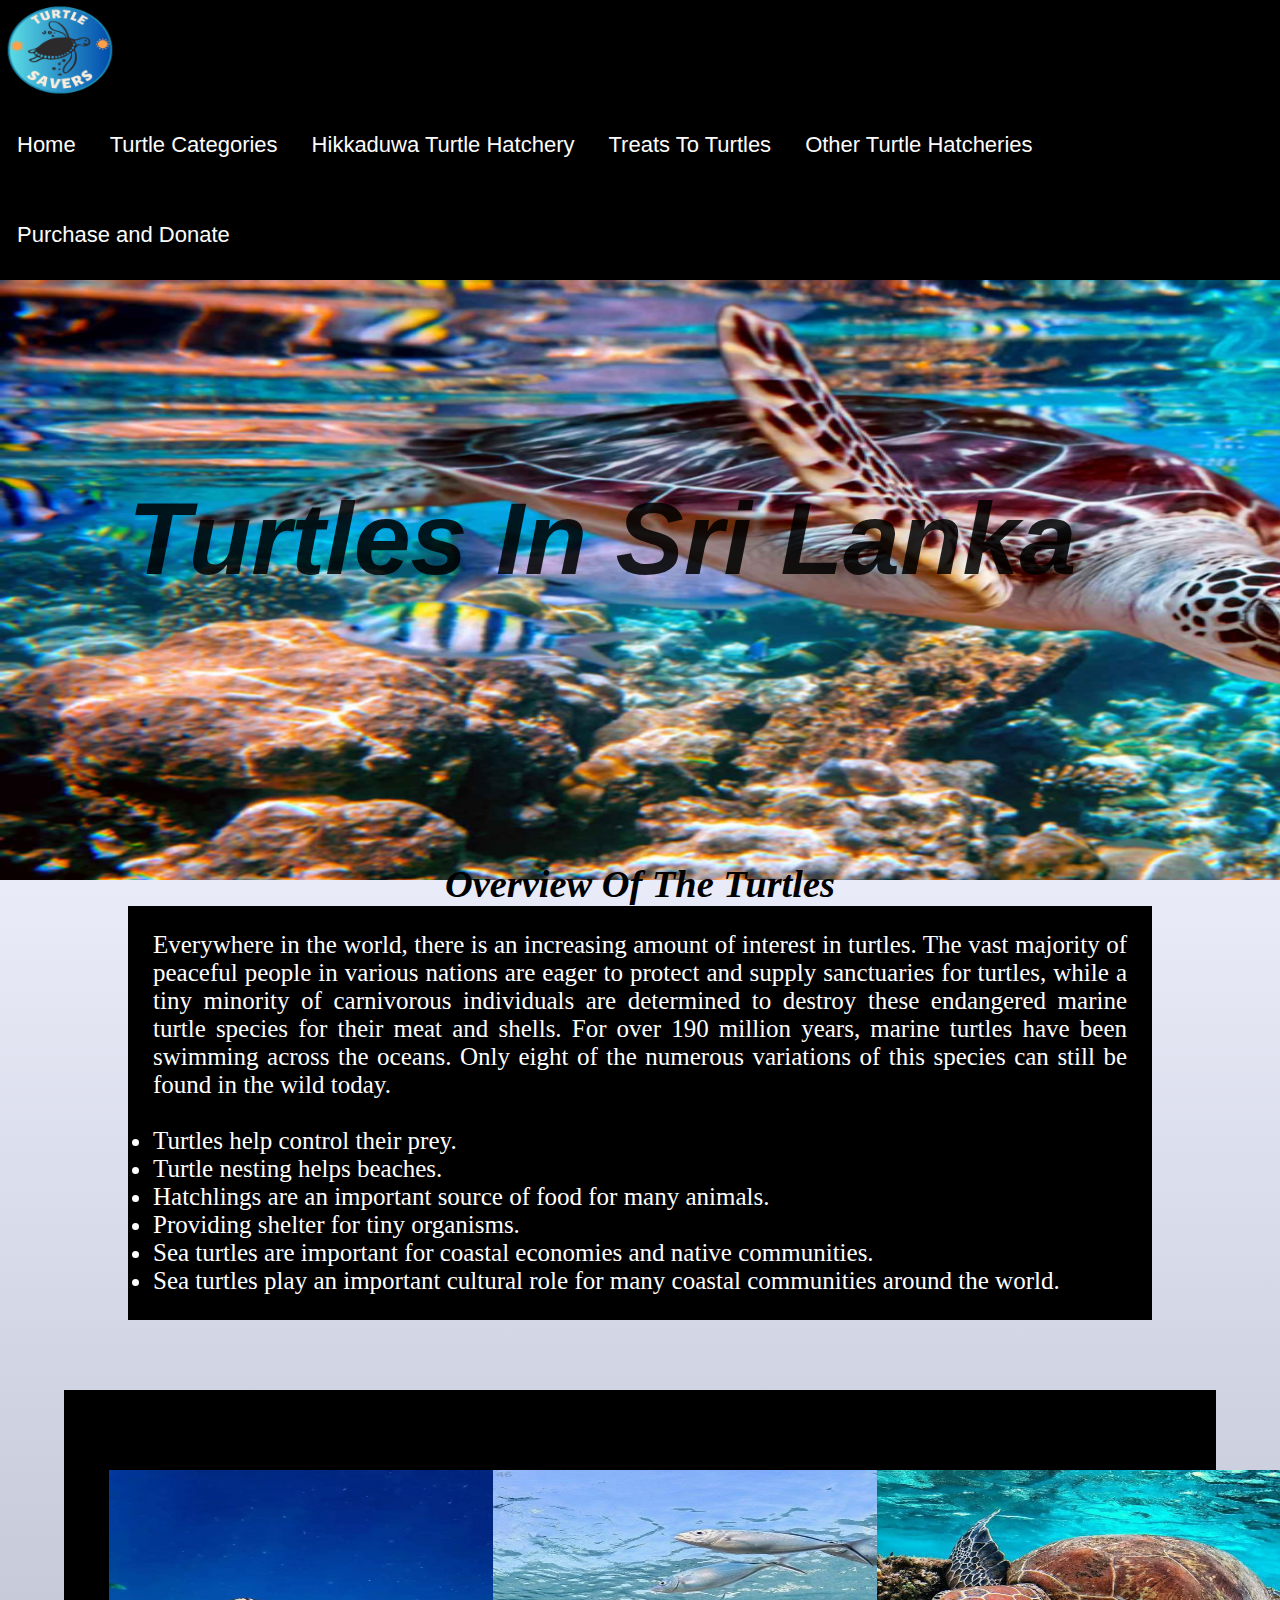
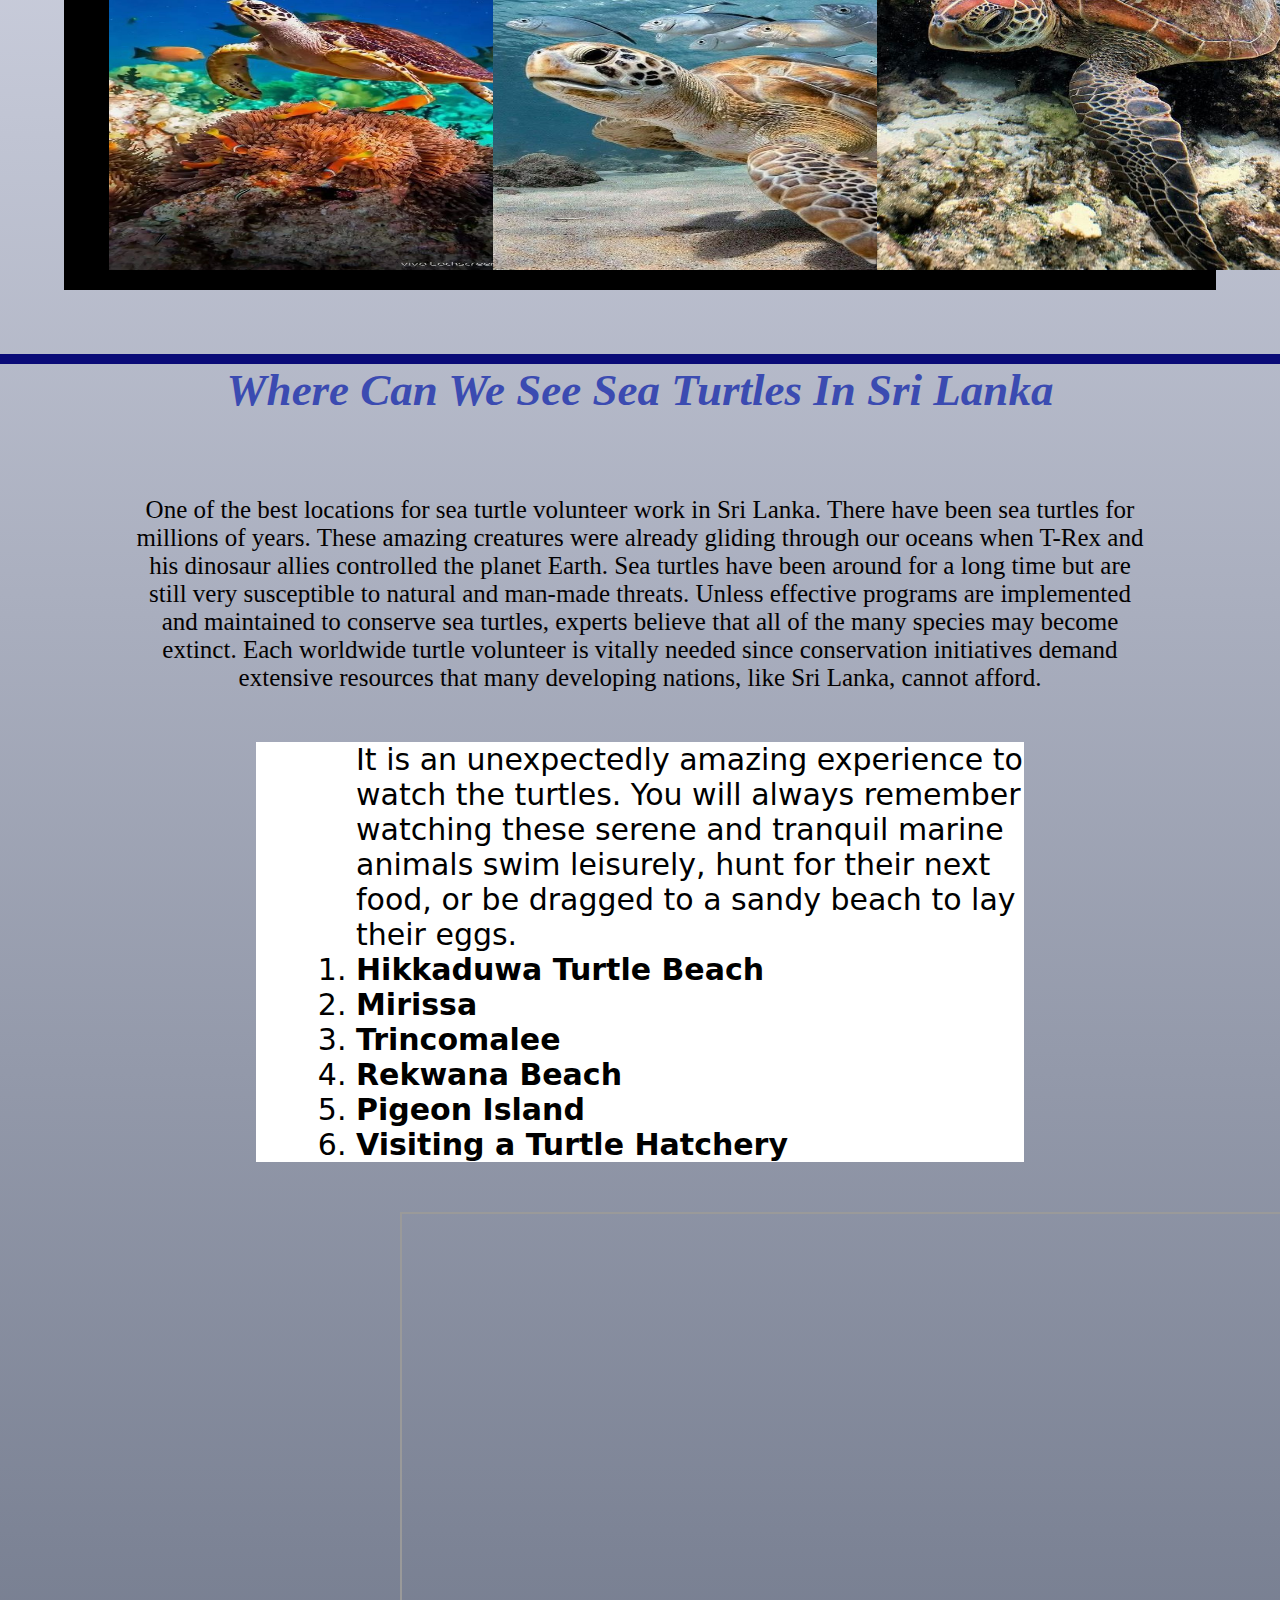
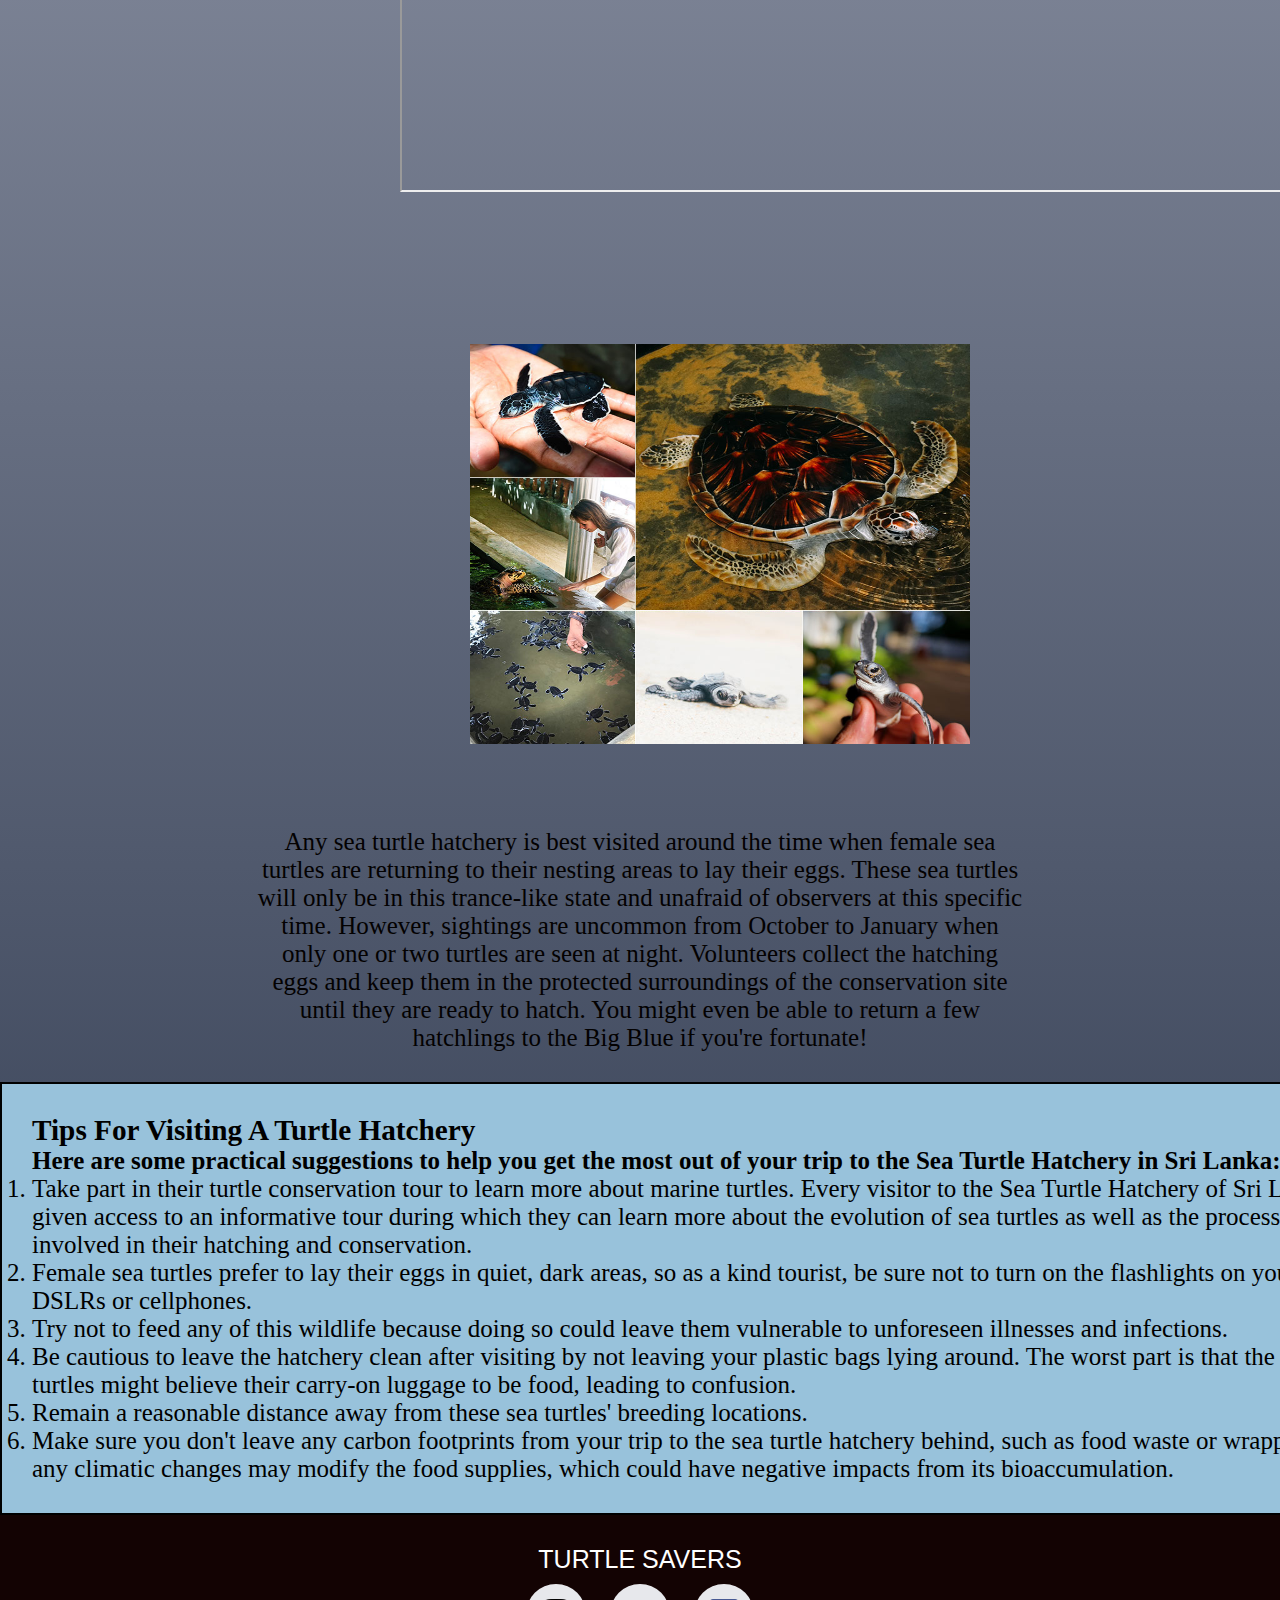
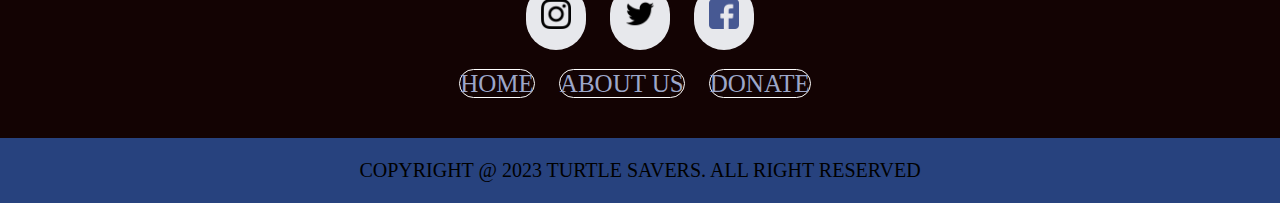
<file: home.html>
<!DOCTYPE html>
<html lang="en">
<head>
  <meta name="viewport" content="width=device-width, initial-scale=1.0">
  <meta charset="UTF-8">
  <title>Home</title>
  <link rel="stylesheet" href="css/home.css">
</head>
<body>
  <header>
   <!-- Navigation Bar -->
    <nav>
      <div class="logo"><img src="Images/logo.png" alt="logo"></div>
      <ul>
        <li><a href="index.html">Home</a></li>
        <li><a href="turtle-categories.html">Turtle Categories</a></li>
        <li><a href="hikkaduwa-turtle-hatchery.html">Hikkaduwa Turtle Hatchery</a></li>
        <li><a href="Threats.html">Treats To Turtles</a></li>
        <li>
          <a href="#">Other Turtle Hatcheries</a>
          <ul>
            <li><a href="kosgoda.html">Kosgoda Turtle Hatchery</a></li>
            <li><a href="benthota.html">Benthota Turtle Hatchery</a></li>
          </ul>
        </li>
        <li><a href="purchase-and-donate.html">Purchase and Donate</a></li>
      </ul>
    </nav>
    <!-- End Of Navigation Bar -->
  </header>
  <div class="bgimage"><img src="Images/home.bg.jpg" width="1900" height="600" alt="home"></div>
  <div class="Main_title">
    <h1><i>Turtles In Sri Lanka</i></h1>
  </div>
  
  <div class="Background">
    <div class="sub-Title">
      <h2>Overview Of The Turtles</h2>
    </div>
    <!-- Introduction to turtles -->
    <div class="overview"><!-- Sub Section-->
      <div class="content-1">
        <p>Everywhere in the world, there is an increasing amount of interest in turtles. The vast majority of peaceful people in various nations are eager to protect and supply sanctuaries for turtles, while a tiny minority of carnivorous individuals are determined to destroy these endangered marine turtle species for their meat and shells. For over 190 million years, marine turtles have been swimming across the oceans. Only eight of the numerous variations of this species can still be found in the wild today.</p>
        <br>
        <ul>
          <li>Turtles help control their prey.</li>
          <li>Turtle nesting helps beaches.</li>
          <li>Hatchlings are an important source of food for many animals.</li>
          <li>Providing shelter for tiny organisms.</li>
          <li>Sea turtles are important for coastal economies and native communities.</li>
          <li>Sea turtles play an important cultural role for many coastal communities around the world.</li>
        </ul>
      </div>
    </div>
    <div class="cover">
      <div class="box">
        <div class="Turtles"><img src="Images/home1.jpg" height="400" width="500" alt="home1"></div>
      </div>
      <div class="box">
        <div class="Turtles"><img src="Images/home2.jpg" height="400" width="500" alt="home2"></div>
      </div>
      <div class="box">
        <div class="Turtles"><img src="Images/home3.jpg" height="400" width="500" alt="home3"></div>
      </div>
    </div>
    <hr>
    <div class="Places"></div><!-- Sub Section -->
    <div class="Places_H">
      <h2>Where Can We See Sea Turtles In Sri Lanka</h2>
    </div>
    <div class="content_3">
      <p>One of the best locations for sea turtle volunteer work in Sri Lanka. There have been sea turtles for millions of years. These amazing creatures were already gliding through our oceans when T-Rex and his dinosaur allies controlled the planet Earth. Sea turtles have been around for a long time but are still very susceptible to natural and man-made threats. Unless effective programs are implemented and maintained to conserve sea turtles, experts believe that all of the many species may become extinct. Each worldwide turtle volunteer is vitally needed since conservation initiatives demand extensive resources that many developing nations, like Sri Lanka, cannot afford.</p>
    </div>
    <div class="content_4">
      <p>It is an unexpectedly amazing experience to watch the turtles. You will always remember watching these serene and tranquil marine animals swim leisurely, hunt for their next food, or be dragged to a sandy beach to lay their eggs.</p>
      <ol>
        <li><b>Hikkaduwa Turtle Beach</b></li>
        <li><b>Mirissa</b></li>
        <li><b>Trincomalee</b></li>
        <li><b>Rekwana Beach</b></li>
        <li><b>Pigeon Island</b></li>
        <li><b>Visiting a Turtle Hatchery</b></li>
      </ol>
    </div>
    <div class="Google-Map">
      <iframe src="https://www.google.com/maps/d/embed?mid=1VPiBlL_DnBvTYi9qkr6yOklLL9o&amp;hl=en_US&amp;ehbc=2E312F" width="1040" height="580"></iframe>
    </div>
    <div class="section-heading">
      Visiting A Turtle Hatchery
    </div>
    <div class="Turtle-Hatchery"><img src="Images/Turtle_Hatchery.jpg" width="500" height="400" alt="Turtle_Hatchery"></div>
    <div class="content">
      <p>Any sea turtle hatchery is best visited around the time when female sea turtles are returning to their nesting areas to lay their eggs. These sea turtles will only be in this trance-like state and unafraid of observers at this specific time. However, sightings are uncommon from October to January when only one or two turtles are seen at night. Volunteers collect the hatching eggs and keep them in the protected surroundings of the conservation site until they are ready to hatch. You might even be able to return a few hatchlings to the Big Blue if you're fortunate!</p>
    </div>
    <div class="content_5"><!-- Sub vSection-->
      <h3>Tips For Visiting A Turtle Hatchery</h3>
      <p><b>Here are some practical suggestions to help you get the most out of your trip to the Sea Turtle Hatchery in Sri Lanka:</b></p>
      <ol>
        <li>Take part in their turtle conservation tour to learn more about marine turtles. Every visitor to the Sea Turtle Hatchery of Sri Lanka is given access to an informative tour during which they can learn more about the evolution of sea turtles as well as the processes involved in their hatching and conservation.</li>
        <li>Female sea turtles prefer to lay their eggs in quiet, dark areas, so as a kind tourist, be sure not to turn on the flashlights on your DSLRs or cellphones.</li>
        <li>Try not to feed any of this wildlife because doing so could leave them vulnerable to unforeseen illnesses and infections.</li>
        <li>Be cautious to leave the hatchery clean after visiting by not leaving your plastic bags lying around. The worst part is that the sea turtles might believe their carry-on luggage to be food, leading to confusion.</li>
        <li>Remain a reasonable distance away from these sea turtles' breeding locations.</li>
        <li>Make sure you don't leave any carbon footprints from your trip to the sea turtle hatchery behind, such as food waste or wrappers, as any climatic changes may modify the food supplies, which could have negative impacts from its bioaccumulation.</li>
      </ol>
    </div>
    <footer>
      <div class="footer-content">
        Turtle Savers
      </div>
      <ul class="Icons">
        <li>
          <a href="https://instagram.com/savers_turtle?igshid=ZGUzMzM3NWJiOQ=="><img src="Images/instagram.png" height="30" alt="instagram"></a>
        </li>
        <li>
          <a href="Aboutus.html"><img src="Images/twitter.png" height="30" alt="twitter"></a>
        </li>
        <li>
          <a href=""><img src="Images/facebook.png" height="30" alt="facebook%20(1)"></a>
        
        </li>
      </ul>
      <ul class="menu">
        <li>
          <a href="home.html">Home</a>
        </li>
        <li>
          <a href="Aboutus.html">About Us</a>
        </li>
        <li>
          <a href="purchase-and-donate.html">Donate</a>
        </li>
      </ul>
      <div class="footer-copyright">
        <p>Copyright @ 2023 Turtle Savers. All Right Reserved</p>
      </div>
      <!-- Zug, G.R. (2018). turtle | Species, Classification, & Facts. In: Encyclopædia Britannica. [online] Available at:
        https://www.britannica.com/animal/turtle-reptile.-->

      <!-- WWF (2000). Sea Turtle | Species | WWF. [online] World Wildlife Fund. Available at:
        https://www.worldwildlife.org/species/sea-turtle.‌-->

      <!--www.responsibletravel.com. (n.d.). Sea turtle hatcheries. [online] Available at:
        https://www.responsibletravel.com/holidays/turtle-conservation/travel-guide/sea-turtle-hatcheries [Accessed 30 May 2023].‌-->
    </footer>

  </body>
</html>
</file>
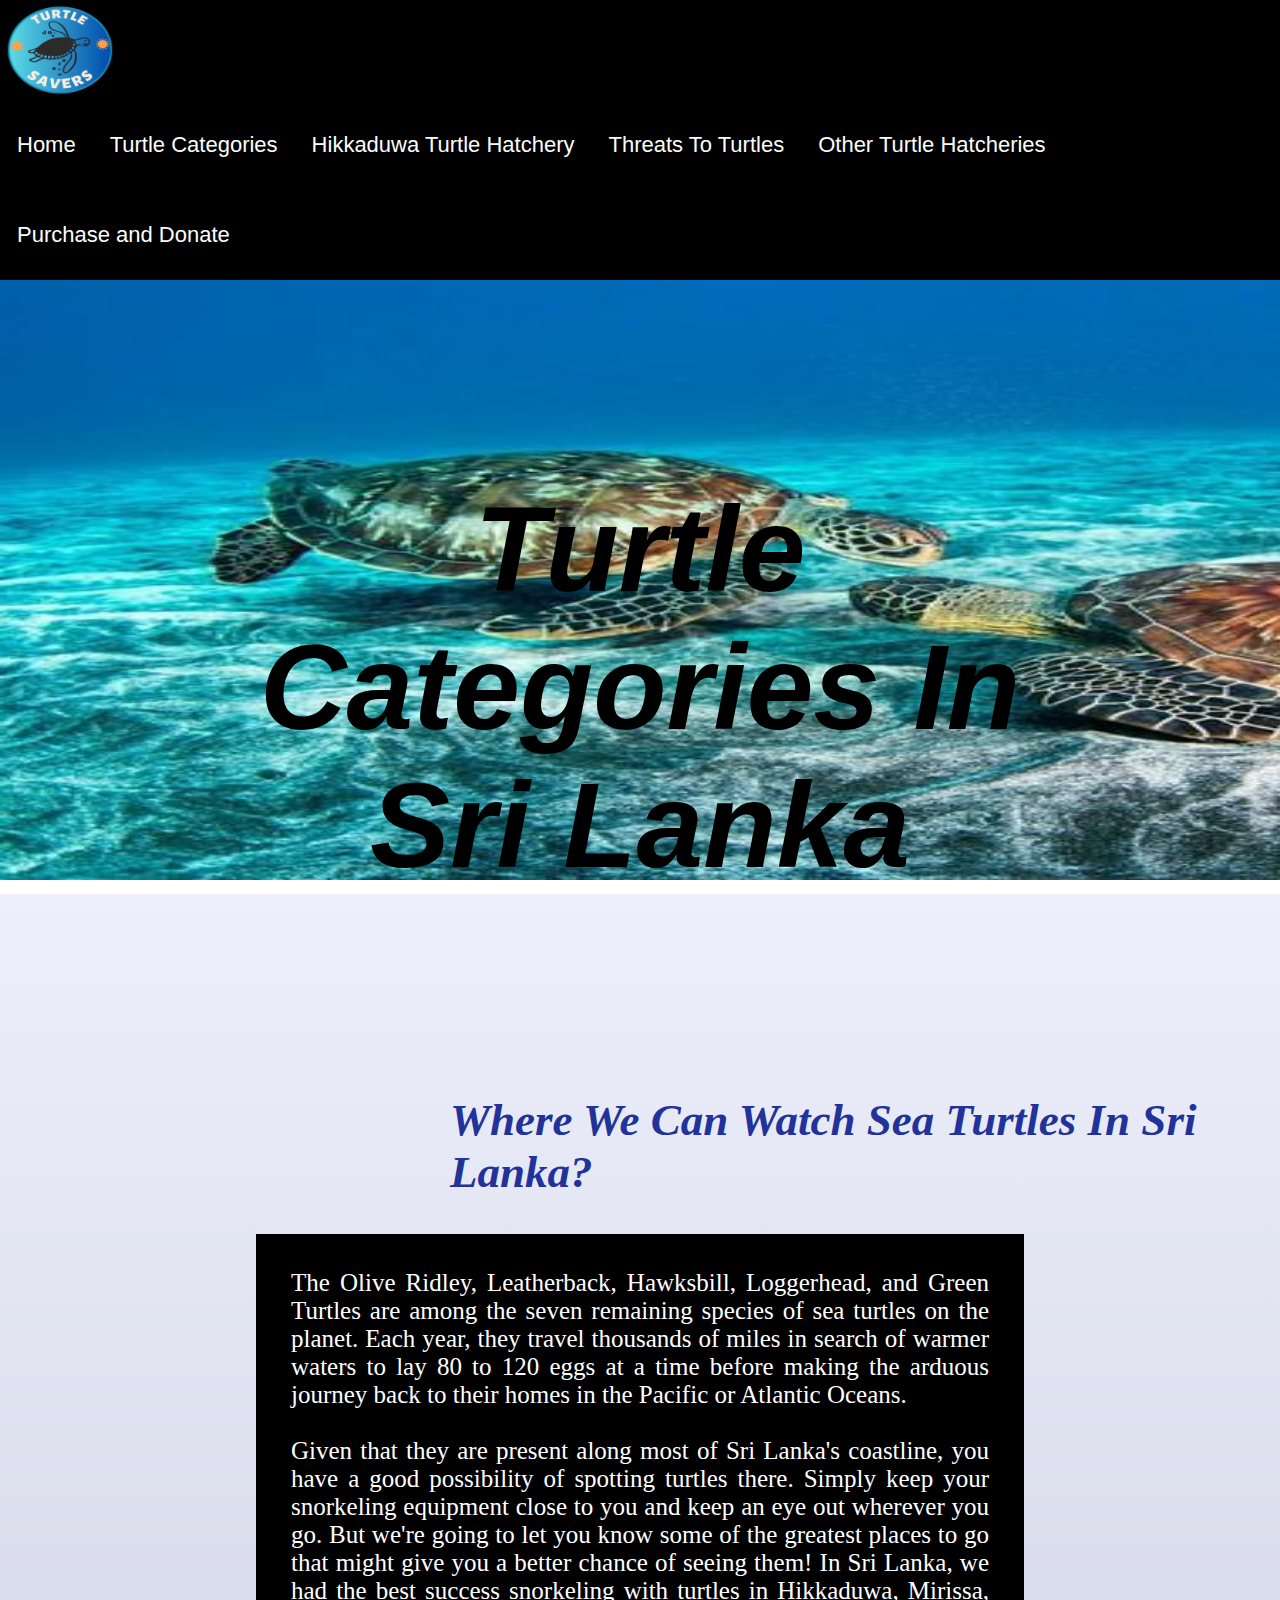
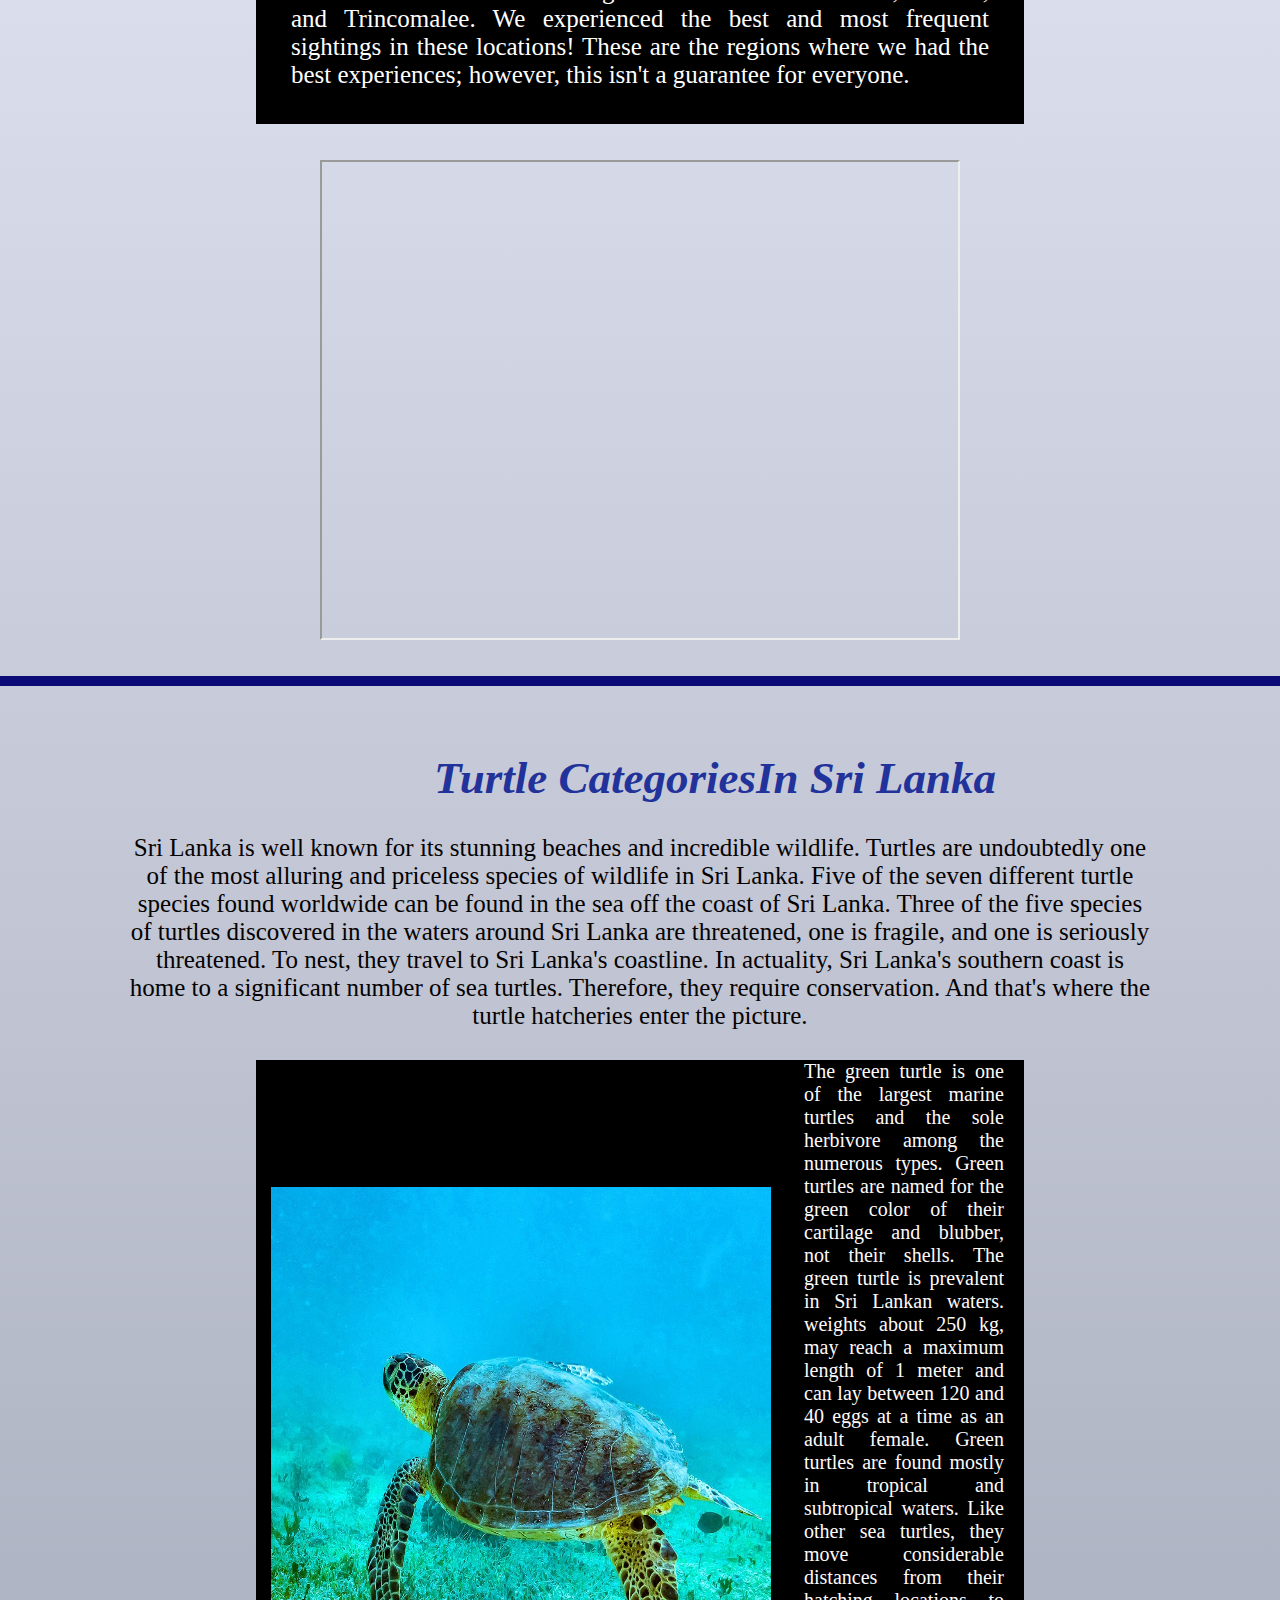
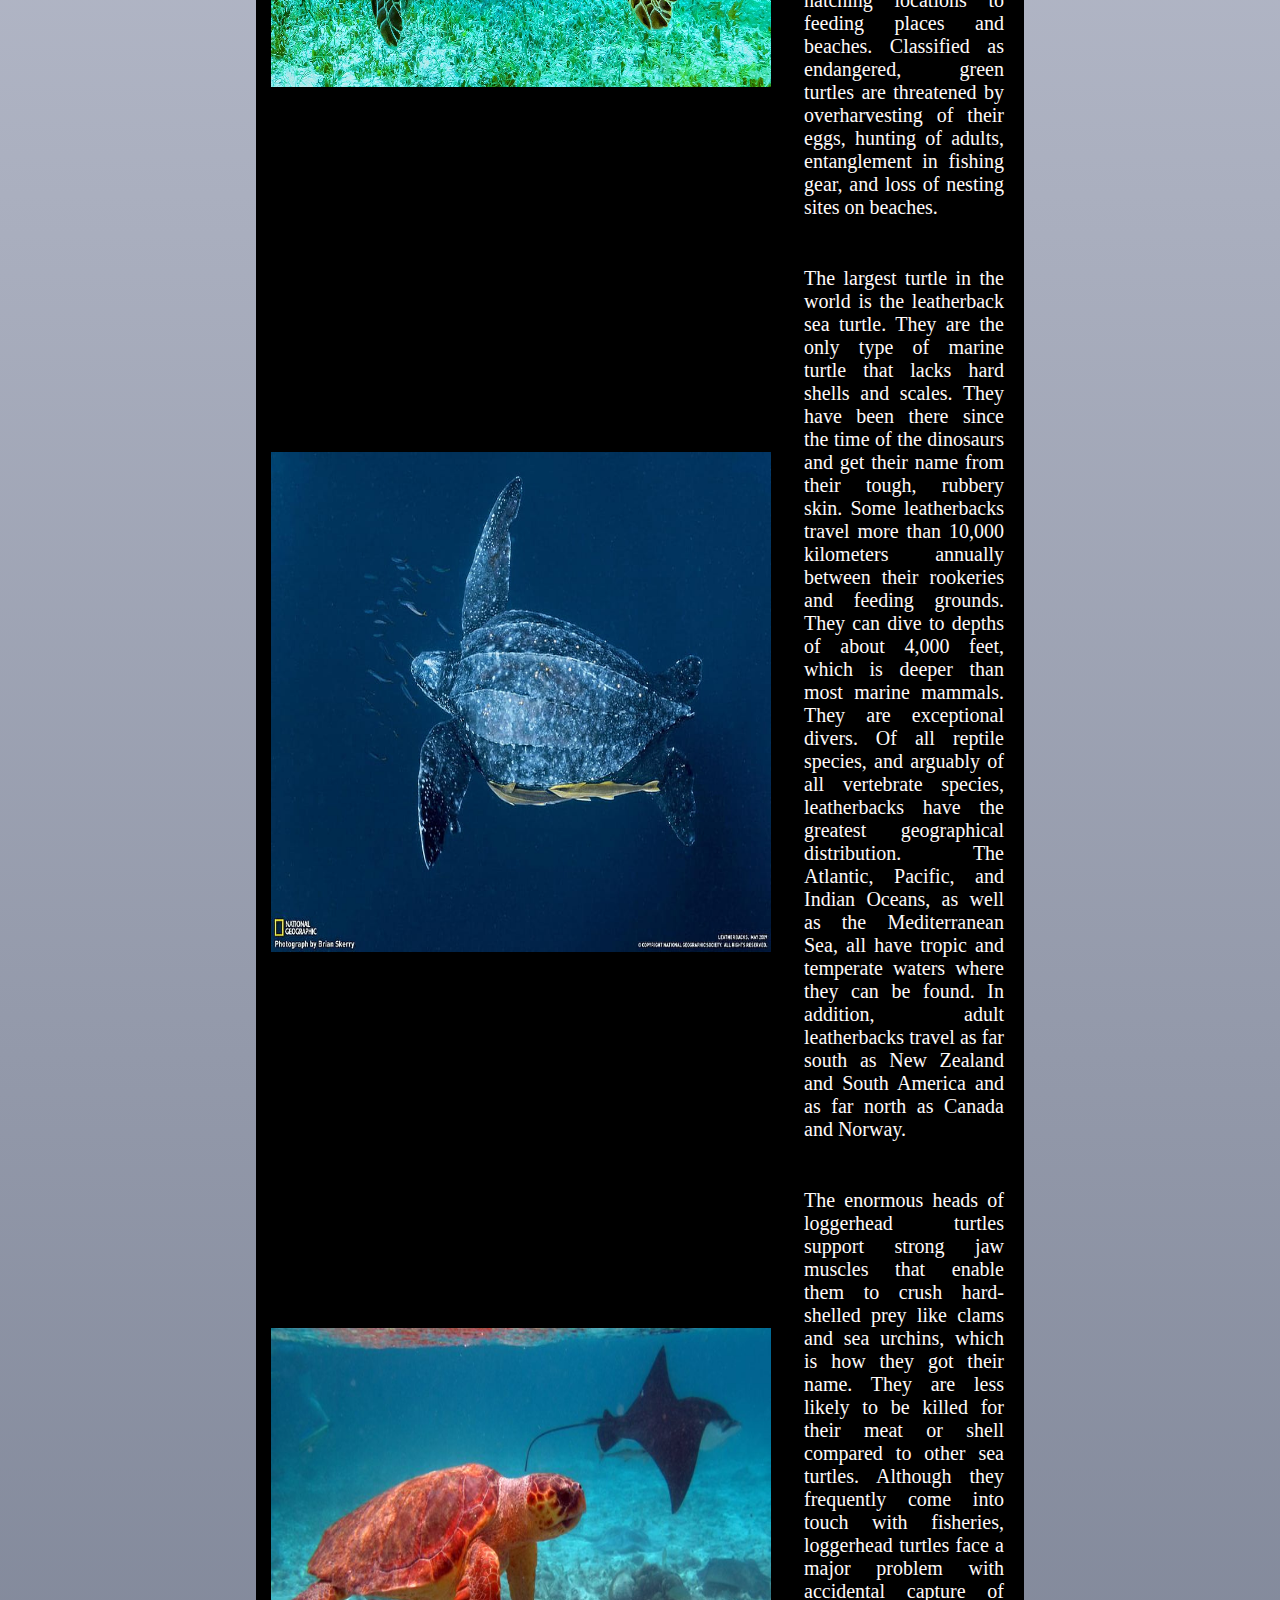
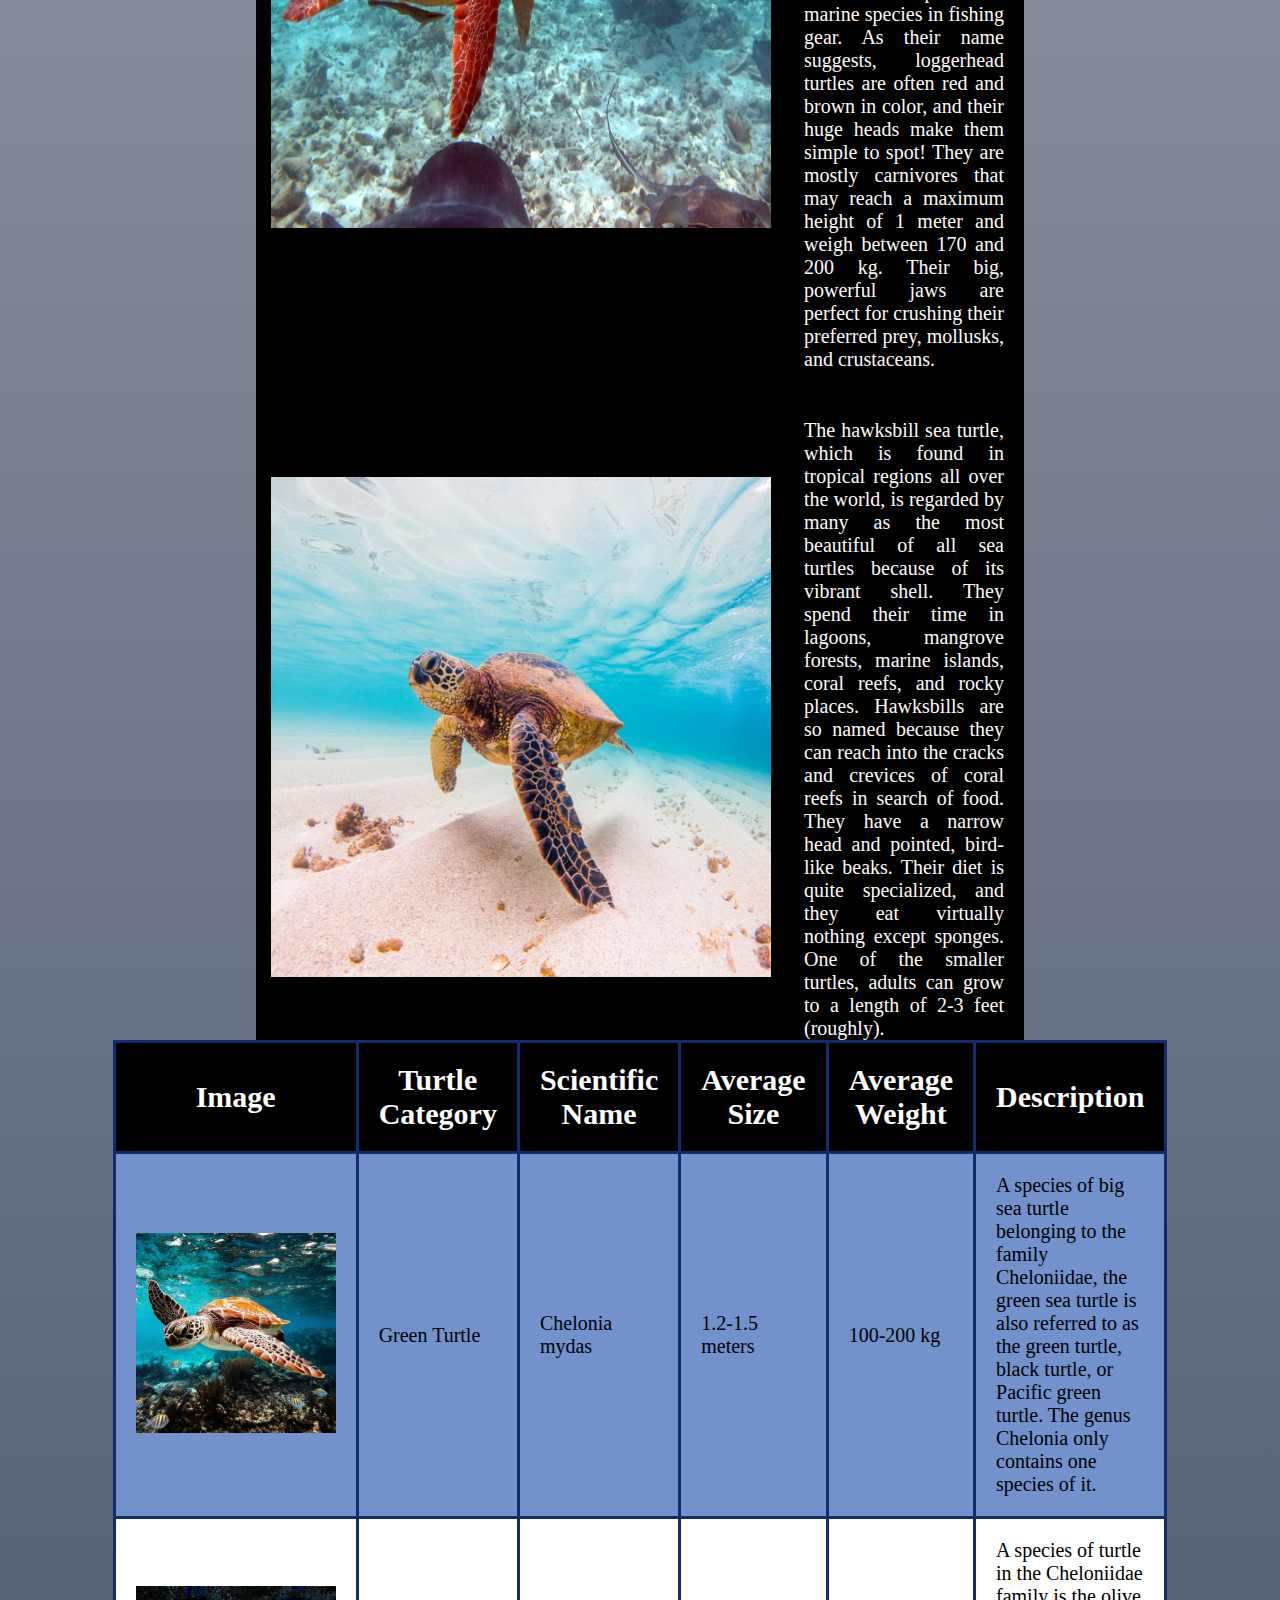
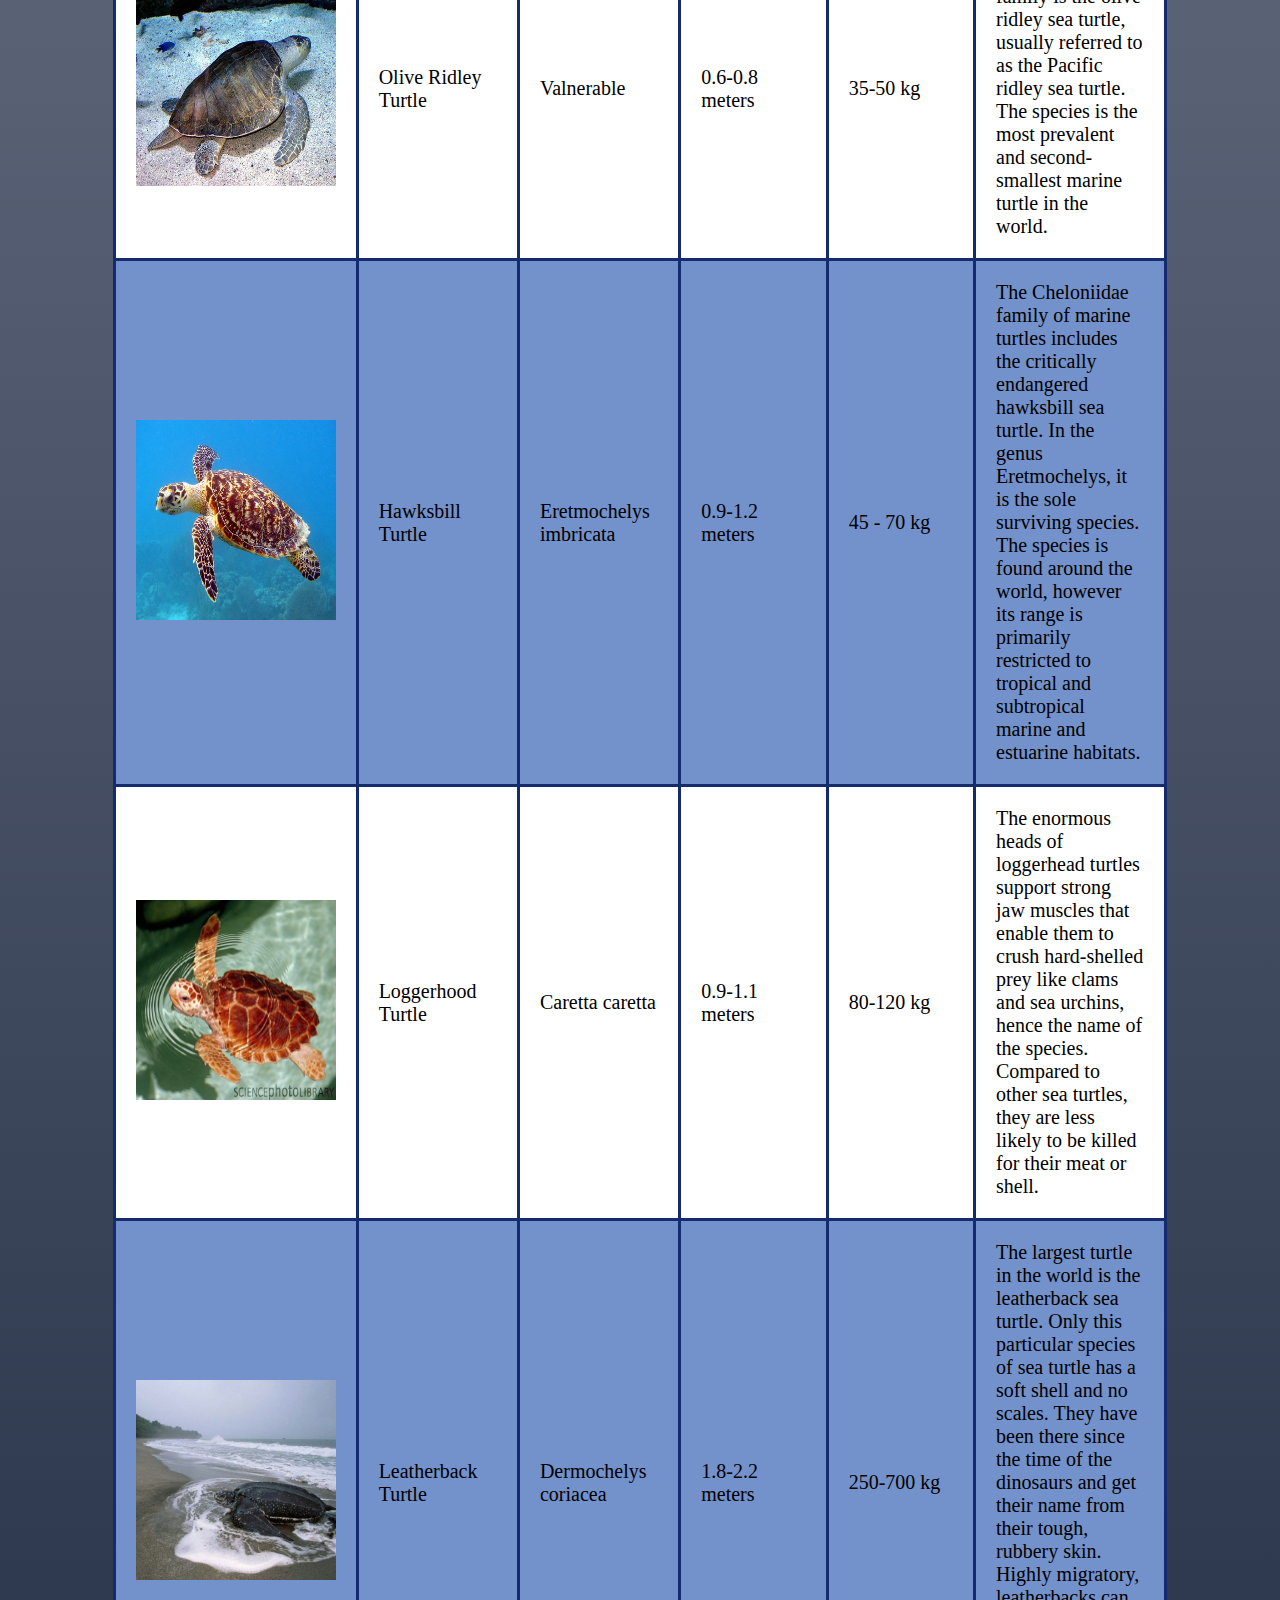
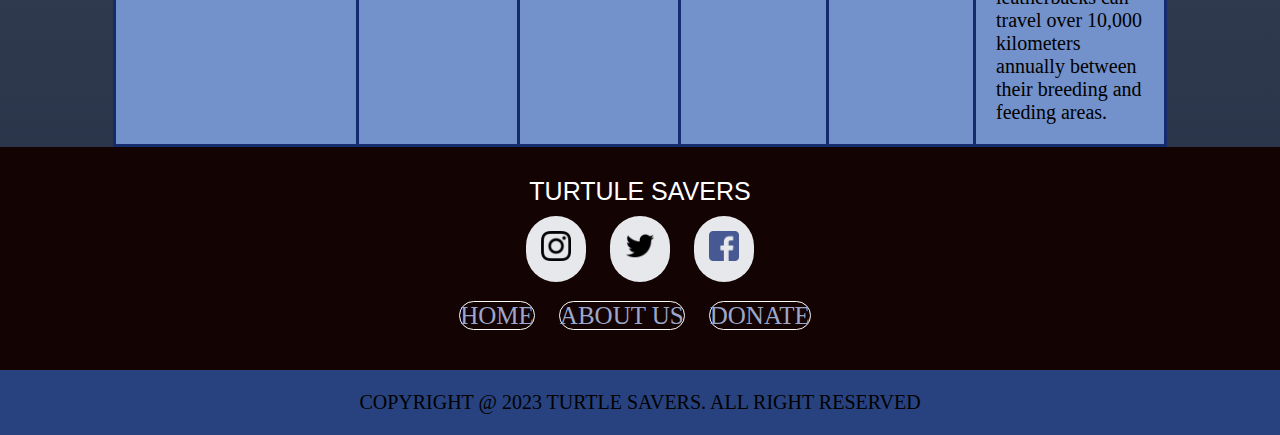
<file: Turtle-Categories.html>
<!DOCTYPE html>
<html lang="en">
<head>
  <meta name="viewport" content="width=device-width, initial-scale=1.0">
  <meta charset="UTF-8">
  <title>Turtle Categories</title>
  <link rel="stylesheet" href="css/Categories.css">
</head>
<body>
  <header>
    <!-- Navigation Bar -->
    <nav>
      <div class="logo"><img src="Images/logo.png" alt="Logo"></div>
      <ul>
        <li><a href="index.html">Home</a></li>
        <li><a href="Turtle-Categories.html">Turtle Categories</a></li>
        <li><a href="Hikkaduwa-Turtle-Hatchery.html">Hikkaduwa Turtle Hatchery</a></li>
        <li><a href="Threats.html">Threats To Turtles</a></li>
        <li>
          <a href="#">Other Turtle Hatcheries</a>
          <ul>
            <li><a href="Kosgoda.html">Kosgoda Turtle Hatchery</a></li>
            <li><a href="Benthota.html">Benthota Turtle Hatchery</a></li>
          </ul>
        </li>
        <li><a href="purchase-and-donate.html">Purchase and Donate</a></li>
      </ul>
    </nav>
    <!-- End of Navigation Bar -->
  </header>  

  <div class="bgimage">
    <img src="Images/caregories.bg.jpg" alt="Background Image" width="1900" height="600">
  </div>

  <div class="Main_title">
    <h1><i>Turtle Categories In Sri Lanka</i></h1>
  </div>
  <div class="Background">                           
  <div class="locations">
    <h2>Where We Can Watch Sea Turtles In Sri Lanka?</h2>
  </div>
  <br><br>
  <div class="overview">
    <div class="CONTENT-2">
      <!-- Main Content -->
      <p>
        The Olive Ridley, Leatherback, Hawksbill, Loggerhead, and Green Turtles are among the seven remaining species of sea turtles on the planet.
        Each year, they travel thousands of miles in search of warmer waters to lay 80 to 120 eggs at a time before making the arduous journey back 
        to their homes in the Pacific or Atlantic Oceans.
        <br><br>
        Given that they are present along most of Sri Lanka's coastline, you have a good possibility of spotting turtles there.
        Simply keep your snorkeling equipment close to you and keep an eye out wherever you go. 
        But we're going to let you know some of the greatest places to go that might give you a better chance of seeing them! 
        In Sri Lanka, we had the best success snorkeling with turtles in Hikkaduwa, Mirissa, and Trincomalee. 
        We experienced the best and most frequent sightings in these locations! These are the regions where we had the best experiences; however, this isn't a guarantee for everyone.
      </p>
    </div>
  </div>
  <br><br>

  <div class="Map-Wrapper">
    

                            <iframe class="googlemap" src="https://www.google.com/maps/d/embed?mid=1VPiBlL_DnBvTYi9qkr6yOklLL9o&hl=en_US&ehbc=2E312F" width="640" height="480"></iframe></div>
                            <br><br>
                            <HR>
                                <BR><BR><!-- Turtle Categories -->
                                    <DIV class="Categories_title">
                                        <h2>Turtle CategoriesIn Sri Lanka</h2>

                                    </DIV>
                                    <div class="content-3">
                                        Sri Lanka is well known for its stunning beaches and incredible wildlife.
                                         Turtles are undoubtedly one of the most alluring and priceless species of wildlife in Sri Lanka.
                                          Five of the seven different turtle species found worldwide can be found in the sea off the coast of Sri Lanka. 
                                          Three of the five species of turtles discovered in the waters around Sri Lanka are threatened, one is fragile,
                                           and one is seriously threatened. To nest, they travel to Sri Lanka's coastline. In actuality, Sri Lanka's southern 
                                           coast is home to a significant number of sea turtles. Therefore, they require conservation. And that's where the turtle
                                            hatcheries enter the picture.</div>

                                    <div class="Categories">
                                <div class="Grid-img"> <img src="Images/greenSea.jpg" alt="green-Sea" height="500" width="500"></div>
                                        <p>The green turtle is one of the largest marine turtles and the sole herbivore among the numerous types. Green turtles are named 
                                            for the green color of their cartilage and blubber, not their shells.
                                            The green turtle is prevalent in Sri Lankan waters. weights about 250 kg, may reach a maximum length 
                                            of 1 meter and can lay between 120 and 40 eggs at a time as an adult female. Green turtles are found mostly in 
                                            tropical and subtropical waters. Like other sea turtles, they move considerable distances from their hatching locations to feeding places and beaches.
                                            Classified as endangered, green turtles are threatened by overharvesting of their eggs, hunting of adults, entanglement
                                             in fishing gear, and loss of nesting sites on beaches.
                                            </p>

                                            <div class="Grid-img">    <img src="Images/leatherback.jpg" alt="Leatherback Turtle" height="500" width="500"></div>
                                        <p>The largest turtle in the world is the leatherback sea turtle. They are the only type of marine turtle that 
                                            lacks hard shells and scales. They have been there since the time of the dinosaurs and get their name from their tough, rubbery skin. 
                                            Some leatherbacks travel more than 10,000 kilometers annually between their rookeries and feeding grounds. They can dive to depths 
                                            of about 4,000 feet, which is deeper than most marine mammals. They are exceptional divers.
                                            Of all reptile species, and arguably of all vertebrate species, leatherbacks have the greatest geographical 
                                            distribution. The Atlantic, Pacific, and Indian Oceans, as well as the Mediterranean Sea, all have tropic and temperate 
                                            waters where they can be found. In addition, adult leatherbacks travel as far south as New Zealand and South America and as far north as Canada and Norway.
                                            </p>

                                            <div class="Grid-img">     <img src="Images/loggerhood.jpg" alt="LoggerheadTurtle" height="500" width="500"></div>
                                        <p>The enormous heads of loggerhead turtles support strong jaw muscles that enable them to crush hard-shelled prey like
                                             clams and sea urchins, which is how they got their name. 
                                            They are less likely to be killed for their meat or shell compared to other sea turtles. Although they frequently come
                                             into touch with fisheries, loggerhead turtles face a major problem with accidental capture of marine species in fishing gear.
                                            As their name suggests, loggerhead turtles are often red and brown in color, and their huge heads make them simple to spot!
                                             They are mostly carnivores that may reach a maximum height of 1 meter and weigh between 170 and 200 kg. Their big, powerful jaws
                                              are perfect for crushing their preferred prey, mollusks, and crustaceans.
                                            </p>
                                            <div class="Grid-img">       <img src="Images/Hawaii.jpg" alt="Hawaii Sea Turtle" height="500" width="500"></div>
                                            <p>The hawksbill sea turtle, which is found in tropical regions all over the world, is regarded by many as the most beautiful of all sea turtles because of its vibrant shell. They spend their time in lagoons, mangrove forests, marine islands, coral reefs, and rocky places.
                                                Hawksbills are so named because they can reach into the cracks and crevices of coral reefs in search of food. They have a narrow head and pointed, bird-like beaks. Their diet is quite specialized, and they eat virtually nothing except sponges. One of the smaller turtles, adults can grow to a length of 2-3 feet (roughly).
                                                </p>
                                    </div>
                                    <!-- Summary Table of the Turtles -->
                                    <div class="Summary Table">
                                        <table>
                                            <thead>
                                                <tr>
                                                    <th>Image</th>
                                                    <th>Turtle Category</th>
                                                    <th>Scientific Name </th>
                                                    <th>Average Size </th>
                                                    <th>Average Weight</th>
                                                    <th>Description</th>
                                                </tr>
                                            </thead>
                                            <tbody>
                                                <tr>
                                                    <td><img src="Images/Category1.jpg" alt="Category1" height="200" width="200"></td>
                                                    <td>Green Turtle</td>
                                                    <td>Chelonia mydas</td>
                                                    <td>1.2-1.5 meters</td>
                                                    <td>100-200 kg</td>
                                                    <td>A species of big sea turtle belonging to the family Cheloniidae, 
                                                        the green sea turtle is also referred to as the green turtle, black turtle, or Pacific green turtle. The genus Chelonia only contains one species of it.
                                                </tr>
                                                <tr>
                                                    <td><img src="Images/Category2.jpg" alt="Category2" height="200" width="200"></td>
                                                    <td>Olive Ridley Turtle</td>
                                                    <td>Valnerable</td>
                                                    <td>0.6-0.8 meters</td>
                                                    <td>35-50 kg</td>
                                                    <td>A species of turtle in the Cheloniidae family is the olive ridley sea turtle, usually referred to as the Pacific ridley sea turtle. 
                                                        The species is the most prevalent and second-smallest marine turtle in the world.</td>
                                                </tr>
                                                <tr>
                                                    <td><img src="Images/Category3.jpg" alt="Category3" height="200" width="200"></td>
                                                    <td>Hawksbill Turtle</td>
                                                    <td>Eretmochelys imbricata</td>
                                                    <td>0.9-1.2 meters</td>
                                                    <td>45 - 70 kg</td>
                                                    <td>The Cheloniidae family of marine turtles includes the critically endangered hawksbill sea turtle. 
                                                        In the genus Eretmochelys, it is the sole surviving species. The species is found around the world, however 
                                                        its range is primarily restricted to tropical and subtropical marine and estuarine habitats.</td>
                                                </tr>
                                                <tr>
                                                    <td><img src="Images/Category4.jpg" alt="Category4" height="200" width="200"></td>
                                                    <td>Loggerhood Turtle</td>
                                                    <td>Caretta caretta</td>
                                                    <td>0.9-1.1 meters</td>
                                                    <td>80-120 kg</td>
                                                    <td>The enormous heads of loggerhead turtles support strong jaw muscles that enable them to crush 
                                                        hard-shelled prey like clams and sea urchins, hence the name of the species. Compared to other sea turtles, they are less 
                                                        likely to be killed for their meat or shell.</td>
                                                </tr>
                                                <tr>
                                                  <td><img src="Images/Category5.jpg" alt="Class5" height="200" width="200"></td>
                                                    <td>Leatherback Turtle</td>
                                                    <td>Dermochelys coriacea</td>
                                                    <td>1.8-2.2 meters</td>
                                                    <td>250-700 kg</td>
                                                    <td>The largest turtle in the world is the leatherback sea turtle. Only this particular species of sea turtle
                                                         has a soft shell and no scales. They have been there since the time of the dinosaurs and get their
                                                          name from their tough, rubbery skin. Highly migratory, leatherbacks can travel over 10,000 kilometers annually
                                                           between their breeding and feeding areas.</td>
                                                </tr>
                                            </tbody>
                                        </table>
                                    </div>
                                    <!-- Footerr -->
                                    <footer>
                                        <div class="footer-content">
                                          Turtule Savers
                                        </div>
                                        <ul class="Icons">
                                          <li>
                                            <a href="https://instagram.com/savers_turtle?igshid=ZGUzMzM3NWJiOQ=="><img src="Images/instagram.png" height="30" alt="instagram"></a>
                                          </li>
                                          <li>
                                            <a href=""><img src="Images/twitter.png" height="30" alt="twitter"></a>
                                          </li>
                                          <li>
                                            <a href=""><img src="Images/facebook.png" height="30" alt="facebook%20(1)"></a>
                                          </li>
                                        </ul>
                                        <ul class="menu">
                                          <li>
                                            <a href="home.html">Home</a>
                                          </li>
                                          <li>
                                            <a href="Aboutus.html">About Us</a>
                                          </li>
                                          <li>
                                            <a href="purchase-and-donate.html">Donate</a>
                                          </li>
                                        </ul>
                                        <div class="footer-copyright">
                                          <p>Copyright @ 2023 Turtle Savers. All Right Reserved</p>
                                        </div>
                                        <!-- AmazingLanka.com. (2015). Turtles and Tortoises of Sri Lanka. [online] Available at:
                                           https://amazinglanka.com/wp/turtles-of-of-sri-lanka/.-->

                                        <!-- Mahela (n.d.). Most Interesting Sea Turtle Facts from Sri Lanka. [online] www.mahoora.lk. Available at: 
                                          https://www.mahoora.lk/most-interesting-sea-turtle-facts-from-sri-lanka.html. -->

                                        <!-- admin (2020). The Best Places To Swim With Turtles In Sri Lanka. [online] acouplescalling. Available at: 
                                          https://www.acouplescalling.com/turtles-in-sri-lanka/ [Accessed 30 May 2023].-->

                                        <!-- Lanka, T.N.T.S. (2023). Turtle Hatcheries in Sri Lanka. [online] Travel Destination Sri Lanka. Available at: 
                                          https://nexttravelsrilanka.com/turtle-hatcheries-sri-lanka/.-->
                                      </footer>
                      
                                      
                                      </BODY>
                                      </html>
</file>
<file: index.css>
*{
  margin: 0;
  padding: 0;
  box-sizing: border-box;
  
  

}
header{
  width: 100%;
  background: #772626;
}
nav{
  background: #000000;
}
.logo img{
  float: left;
  width: 120px;
  height: auto;
  cursor: pointer;
  height: 100PX;
  
}
nav:after{
  content: '';
  clear: both;
  display: table;
}
nav ul{
  float: right;
  list-style: none;
  margin-right: 40px;
  position: relative;
  
}
nav ul li{
  float: left;
  display: inline-block;
  background: #000000;
  margin: 0 5px;
}
nav ul li a{
  color: #fcfcfc;
  text-decoration: none;
  line-height: 90px;
  font-size: 22px;
  padding: 10px 12px;
  font-family: 'Lucida Sans', 'Lucida Sans Regular', 'Lucida Grande', 'Lucida Sans Unicode', Geneva, Verdana, sans-serif;
}
nav ul li :hover{
  border-radius:5px;
  box-shadow: 0  0 5px #e7e7e7,0 0 5px #1fcc84;
 
}
nav ul li:hover{
  color: aquamarine;
  box-shadow: none;
}
nav ul ul li:hover{
  color: aquamarine;
  box-shadow: none;
}
nav ul ul{
  position: absolute;
  top: 100px;
  opacity: 0;
  visibility: hidden;
  
  top: 80px;

}
nav ul li:hover>ul{
  opacity: 1;
  visibility: visible;
 

}

nav ul ul li{
  position: relative;
  margin: 0px;
  width: 300px;
  float: none;
  display: list-item;
  float: none;
  border-bottom: 1px solid rgba(151, 78, 78, 0.3);
    
}

/* End of Navigation */
body {
  background-image: url("backgrpond.jpg.jpg");
  height: 100vh;
  background-size: cover;
  background-position: center;
  min-height: 100px;
}

.title {
  position: absolute;
  top: 30%;
  left: 50%;
  transform: translate(-50%, -50%);
  color: rgba(0, 0, 0, 0.788);
  font-size: 50px;
  text-align: center;
  font-weight: bold;
  letter-spacing: 1.5px;
  font-style: italic;
}

div.Content p {
  font-weight: bold;
  color: #000000;
  font-size: 25px;
  width: 70%;
  margin-left: auto;
  margin-right: auto;
  font-family: 'Lucida Sans', 'Lucida Sans Regular', 'Lucida Grande', 'Lucida Sans Unicode', Geneva, Verdana, sans-serif;
  font-weight: bold;
  margin-top: 20%;
  border: 5px solid rgb(0, 0, 0);
  padding: 20px;
  background: #fcfcfc;
  opacity: 0.5;
}

.Read {
  height: 450px;
  overflow: hidden;
  float: right;
  padding-right: 400px;
  top: 20%;
}

.read-more {
  background-color: #97c6d1;
  color: #000000;
  padding: 5px 10px;
  text-decoration: none;
  transition: background-color 0.3s ease;
  display: block;
  padding: 10px;
  background-color: #000000;
  color: rgb(182, 55, 55);
  border: none;
  border-radius: 4px;
  cursor: pointer;
  font-size: 25px;
}

.read-more:hover {
  background-color: #2f73ac;
}
footer {
  background: #130303;
  text-align: center;
  text-transform: uppercase;
  padding-top: 30px;
  margin-top: 200px;
}

.footer-content {
  font-size: 25px;
  color: #ffffff;
  margin-left: auto;
  margin-right: auto;
  font-family: 'Franklin Gothic Medium', 'Arial Narrow', Arial, sans-serif;
  padding-left: 20px; 
  padding-right: 20px; 
  max-width: 1200px; 
  margin-left: auto;
  margin-right: auto;
  box-sizing: border-box; 
}

footer li {
  list-style: none;
  display: inline-block;
  margin: 10px;
}

.Icons {
  padding-left: 20px; 
  padding-right: 20px; 
  box-sizing: border-box; 
}

.Icons a {
  background: #e7e8ec;
  color: #38c2c2;
  padding: 15px;
  display: inline-block;
  font-size: 25px;
  border-radius: 75px;
}

.Icons a:hover {
  color: #adcc66;
}
.menu {
  padding-right: 10px ;
  display: block;
}
.menu a{
  color: #9da7c9;
  border: 1.3px solid white;
  text-decoration: none;
  border-radius: 70px;
  font-size: 25px;
}
.menu a:hover{
  color: #a4a6b4;
  background-color: #27427e;
}

.footer-copyright{
  background-color: #27427e;
  padding: 15px;
  margin-top: 30px;
}
.footer-copyright p{
  margin-bottom: 0px;
  padding: 6px 15px;
  font-size: 20px;
  padding-left: 400px;
}


@media (max-width: 768px) {
  .footer-content {
    padding-left: 20px;
  }
  
  .footer ul {
    justify-content: center;
  }
}

@media (max-width: 480px) {
  .footer-content {
    padding-left: 20px;
  }
  
  .footer ul {
    flex-wrap: wrap;
    justify-content: center;
  }
  
  .footer li {
    margin: 5px;
  }
}

@media (min-width: 768px) {
  
  .footer-content,
  .Icons,
  .menu {
    max-width: 500px; 
    margin-left: auto;
    margin-right: auto;
  }
}


@media (max-width: 768px) {
  div.Content p {
    font-size: 20px;
    width: 90%;
    margin-top: 20%;
    padding: 10px;
  }
  
  .menu {
    padding-left: 20px;
  }
  
  .title {
    font-size: 40px;
  }
  
  .footer-content {
    padding-left: 20px;
  }
}

@media (max-width: 480px) {
  div.Content p {
    font-size: 18px;
    width: 90%;
    margin-top: 10%;
    padding: 10px;
  }
  
  .menu {
    padding-left: 20px;
  }
  
  .title {
    font-size: 30px;
  }
  
  .footer-content {
    padding-left: 20px;
  }
}
</file>
<file: css/Aboutus.css>
*{
  margin: 0;
  padding: 0;
  box-sizing: border-box;
  
  
  

}
header{
  width: 100%;
  background: #772626;
}
nav{
  background: #000000;
}
.logo img{
  float: left;
  width: 120px;
  height: auto;
  cursor: pointer;
  height: 100PX;
  
}
nav:after{
  content: '';
  clear: both;
  display: table;
}
nav ul{
  float: right;
  list-style: none;
  margin-right: 40px;
  position: relative;
  
}
nav ul li{
  float: left;
  display: inline-block;
  background: #000000;
  margin: 0 5px;
}
nav ul li a{
  color: #fcfcfc;
  text-decoration: none;
  line-height: 90px;
  font-size: 22px;
  padding: 10px 12px;
  font-family: 'Lucida Sans', 'Lucida Sans Regular', 'Lucida Grande', 'Lucida Sans Unicode', Geneva, Verdana, sans-serif;
}
nav ul li :hover{
  border-radius:5px;
  box-shadow: 0  0 5px #e7e7e7,0 0 5px #1fcc84;
 
}
nav ul li:hover{
  color: aquamarine;
  box-shadow: none;
}
nav ul ul li:hover{
  color: aquamarine;
  box-shadow: none;
}
nav ul ul{
  position: absolute;
  top: 100px;
  opacity: 0;
  visibility: hidden;
  
  top: 80px;

}
nav ul li:hover>ul{
  opacity: 1;
  visibility: visible;
 

}

nav ul ul li{
  position: relative;
  margin: 0px;
  width: 300px;
  float: none;
  display: list-item;
  float: none;
  border-bottom: 1px solid rgba(151, 78, 78, 0.3);
    
}

/* End of Navigation */
.Background{
  background-image:linear-gradient(#ffffff,#d4946f)
}
.Main_title {
  font-size: 4vw; 
  margin-left: auto;
  margin-right: auto;
  display: inline-block;
  padding-left: 30%;
  padding-right: 5%;
  text-align: center;
  font-family:'Franklin Gothic Medium', 'Arial Narrow', Arial, sans-serif;
  color: #0b1163dc;
  font-weight: bold;
  
}
  .Overview{
    font-size: 30px;
    width: 60%;
    text-align: justify;
    padding: 20px;
    border: 5px solid rgb(0, 0, 0);
    color: rgb(255, 255, 255);
    margin-left: auto;
    margin-right: auto;
    background: #000000;
    padding-top: 100px;
    
    
    }
  
 
  .TITLE{
    padding-left: 600px;
    padding-top: 75PX;
    margin-left: auto;
    margin-right: auto;
    display: inline-block;
    font-size: 50px;
    font-family:Georgia, 'Times New Roman', Times, serif;
    color: #be4e03;
  }
  .cover {
    width: 90%;
    max-width: 1900px;
    height: 500px;
    margin-top: 70px;
    display: block;
    margin-left: auto;
    margin-right: auto;
    display: flex;
    background: #d0d2da;
  }
  
  .box {
    margin: 15px;
    width: 100%;
    max-width: 600px;
    height: 400px;
    box-shadow: 1px 0 10px #0000;
    align-items: center;
    justify-content: center;
    text-align: center;
    font-size: 25px;
  }
  
  .Harms {
    width: 100%;
    max-width: 500px;
    height: 400px;
    align-items: center;
    align-items: center;
    padding: 30px;
    display: inline-block;
    display: flex;
  }
  
 
  .section-heading,.small-heading {
      padding: 7px;
      text-align: center;
      position: relative;
      background: #000000;
      color:  #38c2c2;
    text-transform: uppercase;
    font-size: 30px;
    letter-spacing: 1px;
    word-spacing: 4px;
   
  }
  /* Footer */
footer{
  background: #130303;
  text-align: center;
  text-transform: uppercase;
  padding-top: 30px;
  margin-top: auto;

}
.footer-content{
  font-size: 25px;
  color: #ffffff;
  margin-left: auto;
  margin-right: auto;
  font-family: 'Franklin Gothic Medium', 'Arial Narrow', Arial, sans-serif;

}
footer li{
  list-style:none;
  display: inline-block;
  margin: 10px;

}
.Icons a{
  background:#e7e8ec;
  color:#38c2c2 ;
  padding: 15px;
  display: inline-block;
  font-size: 25px;
  border-radius: 75px;
 
}
.Icons a:hover{
  color: #adcc66;

}
.menu{
  margin-bottom: 20px;
}
.menu ul{
  display: flex;
 
}
.menu {
  padding-right: 10px ;
  display: block;
}
.menu a{
  color: #9da7c9;
  border: 1.3px solid white;
  text-decoration: none;
  border-radius: 70px;
  font-size: 25px;
}
.menu a:hover{
  color: #3846c2;
  background-color: #27427e;
}

.footer-copyright{
  background-color: #27427e;
  padding: 15px;
  margin-top: 30px;
}
.footer-copyright p{
  margin-bottom: 0px;
  padding: 6px 15px;
  font-size: 20px;
}

 /* Media Queries */
 @media (max-width: 768px) {
  .cover {
    flex-direction: column;
    height: auto;
  }

  .box,
  .Turtles {
    width: 100%;
    max-width: none;
    height: auto;
  }
}
</file>
<file: css/Benthota.css>
*{
  margin: 0;
  padding: 0;
  box-sizing: border-box;
  
  

}
header{
  width: 100%;
  background: #772626;
}
nav{
  background: #000000;
}
.logo img{
  float: left;
  width: 120px;
  height: auto;
  cursor: pointer;
  height: 100PX;
  
}
nav:after{
  content: '';
  clear: both;
  display: table;
}
nav ul{
  float: right;
  list-style: none;
  margin-right: 40px;
  position: relative;
  
}
nav ul li{
  float: left;
  display: inline-block;
  background: #000000;
  margin: 0 5px;
}
nav ul li a{
  color: #fcfcfc;
  text-decoration: none;
  line-height: 90px;
  font-size: 22px;
  padding: 10px 12px;
  font-family: 'Lucida Sans', 'Lucida Sans Regular', 'Lucida Grande', 'Lucida Sans Unicode', Geneva, Verdana, sans-serif;
}
nav ul li :hover{
  border-radius:5px;
  box-shadow: 0  0 5px #e7e7e7,0 0 5px #1fcc84;
 
}
nav ul li:hover{
  color: aquamarine;
  box-shadow: none;
}
nav ul ul li:hover{
  color: aquamarine;
  box-shadow: none;
}
nav ul ul{
  position: absolute;
  top: 100px;
  opacity: 0;
  visibility: hidden;
  
  top: 80px;

}
nav ul li:hover>ul{
  opacity: 1;
  visibility: visible;
 

}

nav ul ul li{
  position: relative;
  margin: 0px;
  width: 300px;
  float: none;
  display: list-item;
  float: none;
  border-bottom: 1px solid rgba(151, 78, 78, 0.3);
    
}
.bgimage {
  width: 700px;
  height: 200px;
  
}

.Main_title {
  font-size: 60px;
  margin-left: auto;
  margin-right: auto;
  display: inline-block;
  padding-left: 20%;
  margin-right: 20%;
  text-align: center;
  font-family: Arial, Helvetica, sans-serif;
  color: #000000;
  
}
.Main_title{
  animation: colorChange 3s infinite;
}

@keyframes colorChange {
  0% { color: rgb(0, 0, 0); }
  50% { color: rgb(43, 43, 90); }
  100% { color: rgb(255, 255, 255); }
}
.Background{
  background-image:linear-gradient(#edeffc,#232e44)
}
.sub-title {
  margin-left: auto;
  margin-right: auto;
  font-size: 30px;
  font-style: oblique;
  color: #22329b;
  padding-left: 650px;
  padding-top: 100px;
}



.overview{
  font-size: 25px;
  width: 50%;
  text-align: justify;
  padding: 20px;
  border: 5px solid rgb(0, 0, 0);
  color: rgb(255, 255, 255);
  margin-left: auto;
  margin-right: auto;
  background: #000000;
  
  
  }

  .cover {
    width: 90%;
    max-width: 1900px;
    height: 500px;
    margin-top: 70px;
    display: block;
    margin-left: auto;
    margin-right: auto;
    display: flex;
    background: #d0d2da;
  }
  
  .box {
    margin: 15px;
    width: 100%;
    max-width: 600px;
    height: 400px;
    box-shadow: 1px 0 10px #0000;
    align-items: center;
    justify-content: center;
    text-align: center;
    font-size: 25px;
  }
  
  .Turtles {
    width: 100%;
    max-width: 500px;
    height: 400px;
    align-items: center;
    align-items: center;
    padding: 30px;
    display: inline-block;
    display: flex;
  }
  
.Turtles {
  width: 300px;
  height: 300px;
  position: relative;
  padding-bottom: 400PX;
}

.Turtles {
  width: 100%;
  height: 100%;
  position: absolute;
  animation: slide-in 4s ease-in-out infinite alternate;
}

@keyframes slide-in {
  0% {
    transform: translateX(0);
  }
  100% {
    transform: translateX(100%);
  }
}
  
  .section-heading, .small-heading {
    padding: 7px;
    text-align: center;
    position: relative;
    background: #000000;
    color: #38c2c2;
    text-transform: uppercase;
    font-size: 30px;
    letter-spacing: 2px;
    word-spacing: 4px;
  }
  .section-heading,
.small-heading {
  position: relative;
  left: -100%;
  animation: slideIn 3s forwards;
}

@keyframes slideIn {
  0% {
    left: -100%;
  }
  100% {
    left: 0;
  }
}
  .content-2{
    font-size: 25px;
    width: 80%;
    text-align: justify;
    padding: 20px;
    border: 5px solid rgb(0, 0, 0);
    color: rgb(0, 0, 0);
    margin-left: auto;
    margin-right: auto;
  }
  
  .Facts{
    color: #456da8;
    font-size: 30px;
    font-family: 'Franklin Gothic Medium', 'Arial Narrow', Arial, sans-serif;
  }
  
 
    
  .googlemap{
    display: block;
    margin-left: auto;
    margin-right: auto;
    padding-top: 100px;
  }
  
  .section-heading2,
  .small-heading {
    padding: 7px;
    text-align: center;
    position: relative;
    background: #000000;
    color: #38c2c2;
    text-transform: uppercase;
    font-size: 30px;
    letter-spacing: 2px;
    word-spacing: 4px;
    margin-top: 100px;
    margin-left: auto;
    margin-right: auto;
  }
  
  .Things-todo {
    display: grid;
    grid-template-columns: min-content 6fr;
    background: #bbbec4;
    padding: 100px;
  }
  
      /* Footer */
footer{
  background: #130303;
  text-align: center;
  text-transform: uppercase;
  padding-top: 30px;
  margin-top: auto;

}
.footer-content{
  font-size: 25px;
  color: #ffffff;
  margin-left: auto;
  margin-right: auto;
  font-family: 'Franklin Gothic Medium', 'Arial Narrow', Arial, sans-serif;

}
footer li{
  list-style:none;
  display: inline-block;
  margin: 10px;

}
.Icons a{
  background:#e7e8ec;
  color:#38c2c2 ;
  padding: 15px;
  display: inline-block;
  font-size: 25px;
  border-radius: 75px;
 
}
.Icons a:hover{
  color: #adcc66;

}
.menu{
  margin-bottom: 20px;
}
.menu ul{
  display: flex;
 
}
.menu {
  padding-right: 10px ;
  display: block;
}
.menu a{
  color: #9da7c9;
  border: 1.3px solid white;
  text-decoration: none;
  border-radius: 70px;
  font-size: 25px;
}
.menu a:hover{
  color: #3846c2;
  background-color: #27427e;
}

.footer-copyright{
  background-color: #27427e;
  padding: 15px;
  margin-top: 30px;
}
.footer-copyright p{
  margin-bottom: 0px;
  padding: 6px 15px;
  font-size: 20px;
}


/* Media Queries */
@media (max-width: 768px) {
  .bgimage {
    width: 100%;
    height: auto;
  }

  .Main_title {
    font-size: 40px;
    padding-left: 10%;
    margin-right: 10%;
    
  }

  .sub-title {
    font-size: 20px;
    padding-left: 10%;
    padding-top: 50px;
  }
}

  @media (max-width: 768px) {
    .Things-todo {
      grid-template-columns: 1fr;
      gap: 1rem;
      width: 90%;
      font-size: 18px;
    }
  }
  
  @media (max-width: 576px) {
    .section-heading2,
    .small-heading {
      font-size: 24px;
    }
  
    .Things-todo {
      grid-template-columns: 1fr;
      gap: 1rem;
      width: 90%;
      font-size: 16px;
    }
  }
</file>
<file: css/Hikkaduwa.css>
*{
  margin: 0;
  padding: 0;
  box-sizing: border-box;
  
  

}
header{
  width: 100%;
  background: #772626;
}
nav{
  background: #000000;
}
.logo img{
  float: left;
  width: 120px;
  height: auto;
  cursor: pointer;
  height: 100PX;
  
}
nav:after{
  content: '';
  clear: both;
  display: table;
}
nav ul{
  float: right;
  list-style: none;
  margin-right: 40px;
  position: relative;
  
}
nav ul li{
  float: left;
  display: inline-block;
  background: #000000;
  margin: 0 5px;
}
nav ul li a{
  color: #fcfcfc;
  text-decoration: none;
  line-height: 90px;
  font-size: 22px;
  padding: 10px 12px;
  font-family: 'Lucida Sans', 'Lucida Sans Regular', 'Lucida Grande', 'Lucida Sans Unicode', Geneva, Verdana, sans-serif;
}
nav ul li :hover{
  border-radius:5px;
  box-shadow: 0  0 5px #e7e7e7,0 0 5px #1fcc84;
 
}
nav ul li:hover{
  color: aquamarine;
  box-shadow: none;
}
nav ul ul li:hover{
  color: aquamarine;
  box-shadow: none;
}
nav ul ul{
  position: absolute;
  top: 100px;
  opacity: 0;
  visibility: hidden;
  
  top: 80px;

}
nav ul li:hover>ul{
  opacity: 1;
  visibility: visible;
 

}

nav ul ul li{
  position: relative;
  margin: 0px;
  width: 300px;
  float: none;
  display: list-item;
  float: none;
  border-bottom: 1px solid rgba(151, 78, 78, 0.3);
    
}

/* End of Navigation */
.bgimage {
  width: 100%;
  height: 200px;
}

.Main_title {
  font-size: 60px;
  margin-left: auto;
  margin-right: auto;
  display: inline-block;
  padding-left: 20%;
  margin-right: 20%;
  text-align: center;
  font-family: Arial, Helvetica, sans-serif;
  color: #000000;
}
.Main_title{
  animation: colorChange 3s infinite;
}
/* Animation */
@keyframes colorChange {
  0% { color: rgb(0, 0, 0); }
  50% { color: rgb(43, 43, 90); }
  100% { color: rgb(255, 255, 255); }
}
.Background{
  background-image:linear-gradient(#edeffc,#232e44)
}
.overview {
  background: #000000;
  height: 500px;
  width: 90%;
  margin-left: auto;
  margin-right: auto;
  margin-top: 200px;
  padding-left: 5%;
  font-size: 25px;
  text-align: justify;
  padding: 20px;
  border: 5px solid rgb(0, 0, 0);
  color: rgb(255, 255, 255);
}

.Facts {
  font-size: 25px;
  color: #fffafa;
  padding-top: 100px;
}

hr {
  border: 5px solid rgb(10, 11, 119);
}

.Facts {
  width: 100%;
  height: 300px;
}

.location {
  padding-top: 30px;
  margin-left: auto;
  margin-right: auto;
  text-align: center;
  font-size: 30px;
  font-style: oblique;
  color: #22329b;
  padding-left: 150px;
}

.googlemap {
  padding-left: 5%;
  width: 70%;
}

.location-content {
  font-size: 25px;
  width: 90%;
  text-align: justify;
  color: #000000;
  padding: 20px;
  box-shadow: 0px 0px 0px 0px #070707;
  height: 300px;
  margin-left: auto;
  margin-right: auto;
  padding-top: 30px;
  border: 3px solid #000000;
  border-radius: 4px;
  background-color: hsl(232, 53%, 80%);
}



.cover {
  width: 90%;
  max-width: 1900px;
  height: 500px;
  margin-top: 70px;
  display: block;
  margin-left: auto;
  margin-right: auto;
  display: flex;
  background: #d0d2da;
}

.box {
  margin: 15px;
  width: 100%;
  max-width: 600px;
  height: 400px;
  box-shadow: 1px 0 10px #0000;
  align-items: center;
  justify-content: center;
  text-align: center;
  font-size: 25px;
}

.Turtles {
  width: 100%;
  max-width: 500px;
  height: 400px;
  align-items: center;
  align-items: center;
  padding: 30px;
  display: inline-block;
  display: flex;
}


section-heading,
.small-heading {
  padding: 7px;
  text-align: center;
  position: relative;
  background: #000000;
  color: #38c2c2;
  text-transform: uppercase;
  font-size: 30px;
  letter-spacing: 2px;
  word-spacing: 4px;
}

.section-heading,
.small-heading {
  padding: 7px;
  text-align: center;
  position: relative;
  background: #000000;
  color: #38c2c2;
  text-transform: uppercase;
  font-size: 30px;
  letter-spacing: 2px;
  word-spacing: 4px;
}
.section-heading,
.small-heading {
  position: relative;
  left: -100%;
  animation: slideIn 3s forwards;
}
/* Animation */
@keyframes slideIn {
  0% {
    left: -100%;
  }
  100% {
    left: 0;
  }
}

.content-2 {
  margin-top: 80px;
  font-size: 25px;
  color: rgb(3, 1, 1);
  text-align: center;
  width: 90%;
  margin-left: auto;
  margin-right: auto;
}

.sub-title {
  text-align: center;
  font-size: 40px;
  text-align: center;
  font-style: oblique;
  color: #6770a7;
  font-weight: bold;
  padding-top: 30px;
}

.Things-todo {
  display: grid;
  grid-template-columns: min-content 1fr;
  background: #000000;
  padding: 20px;
  width: 60%;
  
}

.Things-todo {
  display: grid;
  grid-template-columns: 1fr;
  gap: 3rem;
  align-items: center;
  max-width: 10000px;
  margin: 0 auto;
  font: 500 100%/1.5 system-ui;
  font-size: 20px;
  text-align: justify;
  width: 90%;
  color: #ffffff;
}

.HIkkaduwa_content {
  width: 70%;
  height: 200px;
  margin-left: auto;
  margin-right: auto;
  font-size: 25px;
  align-content: center;
  text-align: center;
  background: #375699;
  color: #ffffff;
}

/* Footer */
footer {
  background: #130303;
  text-align: center;
  text-transform: uppercase;
  padding-top: 30px;
  margin-top: auto;
}

.footer-content {
  font-size: 25px;
  color: #ffffff;
  margin-left: auto;
  margin-right: auto;
  font-family: 'Franklin Gothic Medium', 'Arial Narrow', Arial, sans-serif;
}

footer li {
  list-style: none;
  display: inline-block;
  margin: 10px;
}

.Icons a {
  background: #e7e8ec;
  color: #38c2c2;
  padding: 15px;
  display: inline-block;
  font-size: 25px;
  border-radius: 75px;
}

.Icons a:hover {
  color: #adcc66;
}

.menu {
  margin-bottom: 20px;
}

.menu ul {
  display: flex;
  justify-content: center;
}

.menu {
  padding-right: 10px;
  display: block;
}

.menu a {
  color: #9da7c9;
  border: 1.3px solid white;
  text-decoration: none;
  border-radius: 70px;
  font-size: 25px;
}

.menu a:hover {
  color: #3846c2;
  background-color: #27427e;
}

.footer-copyright {
  background-color: #27427e;
  padding: 15px;
  margin-top: 30px;
}

.footer-copyright p {
  margin-bottom: 0px;
  padding: 6px 15px;
  font-size: 20px;
}

/* Media Queries */
@media (max-width: 768px) {
 
  .location-content {
    font-size: 20px;
    width: 80%;
    height: auto;
  }
}

@media only screen and (max-width: 768px) {
  .Main_title {
    font-size: 40px;
  }

  .overview {
    margin-top: 150px;
    font-size: 15px;
  }

  
  

  .sub-title {
    font-size: 30px;
  }

  .Things-todo {
    grid-template-columns: 1fr;
  }

  .HIkkaduwa_content {
    width: 90%;
    height: auto;
  }
}

@media only screen and (max-width: 480px) {
  .Main_title {
    font-size: 30px;
  }

  .overview {
    margin-top: 50px;
    padding-left: 5%;
    padding-right: 5%;
  }


  .cover {
    width: 100%;
  }

  .box {
    width: 100%;
    max-width: 100%;
  }

  .Turtles {
    width: 100%;
    max-width: 100%;
  }

  .content-2 {
    margin-top: 30px;
    font-size: 18px;
  }

  .sub-title {
    font-size: 25px;
  }

  .Things-todo {
    grid-template-columns: 1fr;
  }

  .HIkkaduwa_content {
    width: 90%;
    height: auto;
  }
}


@media (max-width: 768px) {
  .cover {
    flex-direction: column;
    height: auto;
  }

  .box,
  .Turtles {
    width: 100%;
    max-width: none;
    height: auto;
  }
}

@media (max-width: 480px) {
  .overview {
    font-size: 20px;
  }
}
</file>
<file: css/home.css>
*{
  margin: 0;
  padding: 0;
  box-sizing: border-box;
  
  
  

}
header{
  width: 100%;
  background: #772626;
}
nav{
  background: #000000;
}
.logo img{
  float: left;
  width: 120px;
  height: auto;
  cursor: pointer;
  height: 100PX;
  
}
nav:after{
  content: '';
  clear: both;
  display: table;
}
nav ul{
  float: right;
  list-style: none;
  margin-right: 40px;
  position: relative;
  
}
nav ul li{
  float: left;
  display: inline-block;
  background: #000000;
  margin: 0 5px;
}
nav ul li a{
  color: #fcfcfc;
  text-decoration: none;
  line-height: 90px;
  font-size: 22px;
  padding: 10px 12px;
  font-family: 'Lucida Sans', 'Lucida Sans Regular', 'Lucida Grande', 'Lucida Sans Unicode', Geneva, Verdana, sans-serif;
}
nav ul li :hover{
  border-radius:5px;
  box-shadow: 0  0 5px #e7e7e7,0 0 5px #1fcc84;
 
}
nav ul li:hover{
  color: aquamarine;
  box-shadow: none;
}
nav ul ul li:hover{
  color: aquamarine;
  box-shadow: none;
}
nav ul ul{
  position: absolute;
  top: 100px;
  opacity: 0;
  visibility: hidden;
  
  top: 80px;

}
nav ul li:hover>ul{
  opacity: 1;
  visibility: visible;
 

}

nav ul ul li{
  position: relative;
  margin: 0px;
  width: 300px;
  float: none;
  display: list-item;
  float: none;
  border-bottom: 1px solid rgba(151, 78, 78, 0.3);
    
}

/* End of Navigation */
.bgimage {
  width: 100%;
  max-width: 600px;
  height: 200px;
}

.Main_title {
  font-size: 4vw; 
  margin-left: auto;
  margin-right: auto;
  display: inline-block;
  padding-left: 10%;
  padding-right: 5%;
  text-align: center;
  font-family: Arial, Helvetica, sans-serif;
  color: #000000dc;
  font-weight: bold;
  padding-bottom: 200px;
}
.Main_title{
  animation: colorChange 3s infinite;
}

@keyframes colorChange {
  0% { color: rgb(0, 0, 0); }
  50% { color: rgb(43, 43, 90); }
  100% { color: rgb(255, 255, 255); }
}
.Background{
  background-image:linear-gradient(#edeffc,#232e44)
}
.sub-Title {
  padding-top: 4rem; 
  margin-left: auto;
  margin-right: auto;
  text-align: center;
  font-size: 2vw; 
  font-style: oblique;
  color: #000000;
}


.overview {
  font-size: 25px;
  width: 80%;
  text-align: justify;
  padding: 20px;
  border: 5px solid rgb(0, 0, 0);
  color: rgb(255, 255, 255);
  margin-left: auto;
  margin-right: auto;
  background: #000000;
}



.cover {
  width: 90%;
  max-width: 1900px;
  height: 500px;
  margin-top: 70px;
  display: block;
  margin-left: auto;
  margin-right: auto;
  display: flex;
  background: #000000;
}

.box {
  margin: 15px;
  width: 100%;
  max-width: 600px;
  height: 400px;
  box-shadow: 1px 0 10px #0000;
  align-items: center;
  justify-content: center;
  text-align: center;
  font-size: 25px;
}

.Turtles {
  width: 100%;
  max-width: 500px;
  height: 400px;
  align-items: center;
  align-items: center;
  padding: 30px;
  display: inline-block;
  display: flex;
}

.Turtles {
  width: 300px;
  height: 300px;
  position: relative;
  padding-bottom: 400PX;
}

.Turtles {
  width: 100%;
  height: 100%;
  position: absolute;
  animation: slide-in 4s ease-in-out infinite alternate;
}

@keyframes slide-in {
  0% {
    transform: translateX(0);
  }
  100% {
    transform: translateX(100%);
  }
}




hr{
  border: 5px solid rgb(10, 11, 119);
  margin-top: 5%;
}
.Places_H{
 
  font-size: 30px;
  text-align:center;
  font-style: oblique;
  color: #3b4bb1;

}
.content_3{
  margin-top: 80px;
  font-size: 25px;
  color: rgb(3, 1, 1);
  text-align: center;
  width: 80%;
  margin-left: auto;
  margin-right: auto;
  padding-bottom: 50px;
 
}
 
.Google-Map {
  padding-left: 400px;
  padding-right: 100px;
  padding-top: 50px;
}

.content_4 {
  margin-left: auto;
  margin-right: auto;
  background: #ffffff;
  width: 60%;
  font-size: 30px;
  padding-left: 100px;
  font-family: system-ui, -apple-system, BlinkMacSystemFont, 'Segoe UI', Roboto, Oxygen, Ubuntu, Cantarell, 'Open Sans', 'Helvetica Neue', sans-serif;
}

.section-heading,
.small-heading {
  padding: 7px;
  text-align: center;
  position: relative;
  background: #000000;
  color: #38c2c2;
  text-transform: uppercase;
  font-size: 30px;
}
.section-heading,
.small-heading {
  position: relative;
  left: -100%;
  animation: slideIn 3s forwards;
}

@keyframes slideIn {
  0% {
    left: -100%;
  }
  100% {
    left: 0;
  }
}

.Turtle-Hatchery {
  display: block;
  margin-left: auto;
  margin-right: auto;
  padding-left: 150px;
  padding-top: 100px;
  width: 50%;
}

.content {
  margin-top: 80px;
  font-size: 25px;
  color: rgb(3, 1, 1);
  text-align: center;
  width: 60%;
  display: block;
  margin-left: auto;
  margin-right: auto;
  padding-bottom: 30px;
}

.content_5 {
  font-size: 25px;
  width: 1400px;
  background: #98c2db;
  color: #000000;
  display: block;
  margin-left: auto;
  margin-right: auto;
  padding-top: 30px;
  padding: 30px;
  border: 2px solid #000000;

}



/* Footer */
footer{
  background: #130303;
  text-align: center;
  text-transform: uppercase;
  padding-top: 30px;
  margin-top: auto;

}
.footer-content{
  font-size: 25px;
  color: #ffffff;
  margin-left: auto;
  margin-right: auto;
  font-family: 'Franklin Gothic Medium', 'Arial Narrow', Arial, sans-serif;

}
footer li{
  list-style:none;
  display: inline-block;
  margin: 10px;

}
.Icons a{
  background:#e7e8ec;
  color:#38c2c2 ;
  padding: 15px;
  display: inline-block;
  font-size: 25px;
  border-radius: 75px;
 
}
.Icons a:hover{
  color: #adcc66;

}
.menu{
  margin-bottom: 20px;
}
.menu ul{
  display: flex;
 
}
.menu {
  padding-right: 10px ;
  display: block;
}
.menu a{
  color: #9da7c9;
  border: 1.3px solid white;
  text-decoration: none;
  border-radius: 70px;
  font-size: 25px;
}
.menu a:hover{
  color: #8f95ca;
  background-color: #27427e;
}

.footer-copyright{
  background-color: #27427e;
  padding: 15px;
  margin-top: 30px;
}
.footer-copyright p{
  margin-bottom: 0px;
  padding: 6px 15px;
  font-size: 20px;
}
/* Media Queries */
@media only screen and (max-width: 768px) {
  .Google-Map {
    padding-left: 20px;
    padding-right: 20px;
    padding-top: 30px;
  }

  .content_4 {
    width: 80%;
    font-size: 24px;
    padding-left: 50px;
  }

  .Turtle-Hatchery {
    padding-left: 50px;
    padding-top: 50px;
    width: 80%;
  }

  .content {
    font-size: 20px;
    width: 80%;
  }

  .content_5 {
    width: 100%;
    padding: 20px;
  }
}

@media (max-width: 768px) {
  .cover {
    flex-direction: column;
    height: auto;
  }

  .box,
  .Turtles {
    width: 100%;
    max-width: none;
    height: auto;
  }
}

@media (max-width: 480px) {
  .overview {
    font-size: 20px;
  }
}

@media screen and (max-width: 600px) {
  
  .Main_title {
    font-size: 10vw; 
  }

  .sub-Title {
    font-size: 3vw; 
  }

  .overview {
    font-size: 20px;
    width: 90%;
    padding: 10px;
  }
}

@media screen and (max-width: 400px) {
  
  .Main_title {
    font-size: 12vw; 
  }

  .sub-Title {
    font-size: 4vw; 
  }

  .overview {
    font-size: 18px;
    width: 100%;
    padding: 5px;
  }
}
</file>
<file: css/Categories.css>
*{
  margin: 0;
  padding: 0;
  box-sizing: border-box;
  
  

}
header{
  width: 100%;
  background: #772626;
}
nav{
  background: #000000;
}
.logo img{
  float: left;
  width: 120px;
  height: auto;
  cursor: pointer;
  height: 100PX;
  
}
nav:after{
  content: '';
  clear: both;
  display: table;
}
nav ul{
  float: right;
  list-style: none;
  margin-right: 40px;
  position: relative;
  
}
nav ul li{
  float: left;
  display: inline-block;
  background: #000000;
  margin: 0 5px;
}
nav ul li a{
  color: #fcfcfc;
  text-decoration: none;
  line-height: 90px;
  font-size: 22px;
  padding: 10px 12px;
  font-family: 'Lucida Sans', 'Lucida Sans Regular', 'Lucida Grande', 'Lucida Sans Unicode', Geneva, Verdana, sans-serif;
}
nav ul li :hover{
  border-radius:5px;
  box-shadow: 0  0 5px #e7e7e7,0 0 5px #1fcc84;
 
}
nav ul li:hover{
  color: aquamarine;
  box-shadow: none;
}
nav ul ul li:hover{
  color: aquamarine;
  box-shadow: none;
}
nav ul ul{
  position: absolute;
  top: 100px;
  opacity: 0;
  visibility: hidden;
  
  top: 80px;

}
nav ul li:hover>ul{
  opacity: 1;
  visibility: visible;
 

}

nav ul ul li{
  position: relative;
  margin: 0px;
  width: 300px;
  float: none;
  display: list-item;
  float: none;
  border-bottom: 1px solid rgba(151, 78, 78, 0.3);
    
}

/* End of Navigation */

.bgimage {
  width: 100%;
  height: 200px;
  
}

.Main_title {
  font-size: 60px;
  margin-left: auto;
  margin-right: auto;
  display: inline-block;
  padding-left: 20%;
  margin-right: 20%;
  text-align: center;
  font-family: Arial, Helvetica, sans-serif;
  color: #000000;
  
}
.Main_title{
  animation: colorChange 3s infinite;
}

@keyframes colorChange {
  0% { color: rgb(0, 0, 0); }
  50% { color: rgb(43, 43, 90); }
  100% { color: rgb(255, 255, 255); }
}
.Background{
  background-image:linear-gradient(#edeffc,#232e44)
}


.locations {
  padding-top: 200px;
  margin-left: auto;
  margin-right: auto;
  font-size: 30px;
  font-style: oblique;
  color: #22329b;
  padding-left: 450px;
}

.overview {
  font-size: 25px;
  width: 60%;
  text-align: justify;
  padding: 30px;
  border: 5px solid rgb(0, 0, 0);
  color: rgb(255, 255, 255);
  margin-left: auto;
  margin-right: auto;
  background: #000000;
}

.googlemap {
  display: block;
  margin-left: auto;
  margin-right: auto;
  width: 50%;
}


hr{
  border: 5px solid rgb(10, 11, 119);

}
.Categories_title{
 
  padding-top: 30px;
  margin-left: auto;
  margin-right: auto;
  text-align: center;
  font-size: 30px;
  font-style: oblique;
  color: #22329b;
  padding-left: 150px;
}
  

.content-3{
  margin-top: 30px;
  font-size: 25px;
  color: rgb(3, 1, 1);
  text-align: center;
  width: 80%;
  margin-left: auto;
  margin-right: auto;
  padding-bottom: 30px;
 
}
.Categories {
  display: grid;
  font-size: 20px;
  grid-template-columns: 500px 1fr;
  gap: 3rem;
  align-items: center;
  max-width: 10000px;
  margin: 0 auto;
  font-family: 'Segoe UI';
  width: 60%;
  background: #000000;
  color: #fffafa;
  text-align: justify;
  padding-right: 20px;
}

.Grid-img {
  max-width: 200px;
  float: left;
  padding: 15px;
}



table {
  width: 70%;
  border-collapse: collapse;
  margin-left: auto;
  margin-right: auto;
  padding-top: 400px;
}

tr:nth-child(even) {
  background-color: #ffffff;
}

tr:nth-child(odd) {
  background-color: #7391ca;
}

th, td {
  border: 3px solid rgb(20, 44, 110);
  padding: 20px;
  text-align: left;
  font-size: 20px;
}

thead th {
  background-color: #000000;
  font-size: 30px;
  text-align: center;
  color: #ffffff;
}




/* Footer */
footer{
  background: #130303;
  text-align: center;
  text-transform: uppercase;
  padding-top: 30px;
  margin-top: auto;

}
.footer-content{
  font-size: 25px;
  color: #ffffff;
  margin-left: auto;
  margin-right: auto;
  font-family: 'Franklin Gothic Medium', 'Arial Narrow', Arial, sans-serif;

}
footer li{
  list-style:none;
  display: inline-block;
  margin: 10px;

}
.Icons a{
  background:#e7e8ec;
  color:#38c2c2 ;
  padding: 15px;
  display: inline-block;
  font-size: 25px;
  border-radius: 75px;
 
}
.Icons a:hover{
  color: #adcc66;

}
.menu{
  margin-bottom: 2opx;
}
.menu ul{
  display: flex;
 
}
.menu {
  padding-right: 10px ;
  display: block;
}
.menu a{
  color: #9da7c9;
  border: 1.3px solid white;
  text-decoration: none;
  border-radius: 70px;
  font-size: 25px;
}
.menu a:hover{
  color: #3846c2;
  background-color: #27427e;
}

.footer-copyright{
  background-color: #27427e;
  padding: 15px;
  margin-top: 30px;
}
.footer-copyright p{
  margin-bottom: 0px;
  padding: 6px 15px;
  font-size: 20px;
}
/* Media Queries */
@media screen and (max-width: 480px) {
  .logo img {
    width: 60px;
  }

  nav ul li a {
    font-size: 16px;
    line-height: 50px;
  }
}

@media screen and (max-width: 768px) {
  .logo img {
    width: 80px;
  }

  nav ul {
    margin-right: 20px;
  }

  nav ul li a {
    font-size: 18px;
    line-height: 70px;
    padding: 10px;
  }

  .Main_title {
    font-size: 40px;
    padding-left: 10%;
    margin-right: 10%;
  }
}

@media screen and (max-width: 480px) {
  .logo img {
    width: 60px;
  }

  nav ul li a {
    font-size: 16px;
    line-height: 50px;
  }

  .Main_title {
    font-size: 30px;
    padding-left: 5%;
    margin-right: 5%;
  }
}
@media (max-width: 768px) {
  table {
    width: 20%;
    padding-top: 50px;
  }

  th, td {
    font-size: 10px;
    padding: 10px;
    
  }

  thead th {
    font-size: 20px;
  }
}
@media (max-width: 768px) {
  .Categories {
    grid-template-columns: 1fr;
    width: 90%;
  }

  .Grid-img {
    float: none;
    margin: 0 auto;
  }
}


@media (max-width: 768px) {

  .locations {
    padding-top: 100px;
    padding-left: 150px;
    font-size: 20px;
  }

 
  .overview {
    width: 80%;
  }

  .googlemap {
    width: 80%;
  }
}

@media (max-width: 480px) {

  .locations {
    padding-top: 50px;
    padding-left: 50px;
    font-size: 16px;
  }

  .overview {
    width: 90%;
  }

 
  .googlemap {
    width: 90%;
  }
}
</file>
